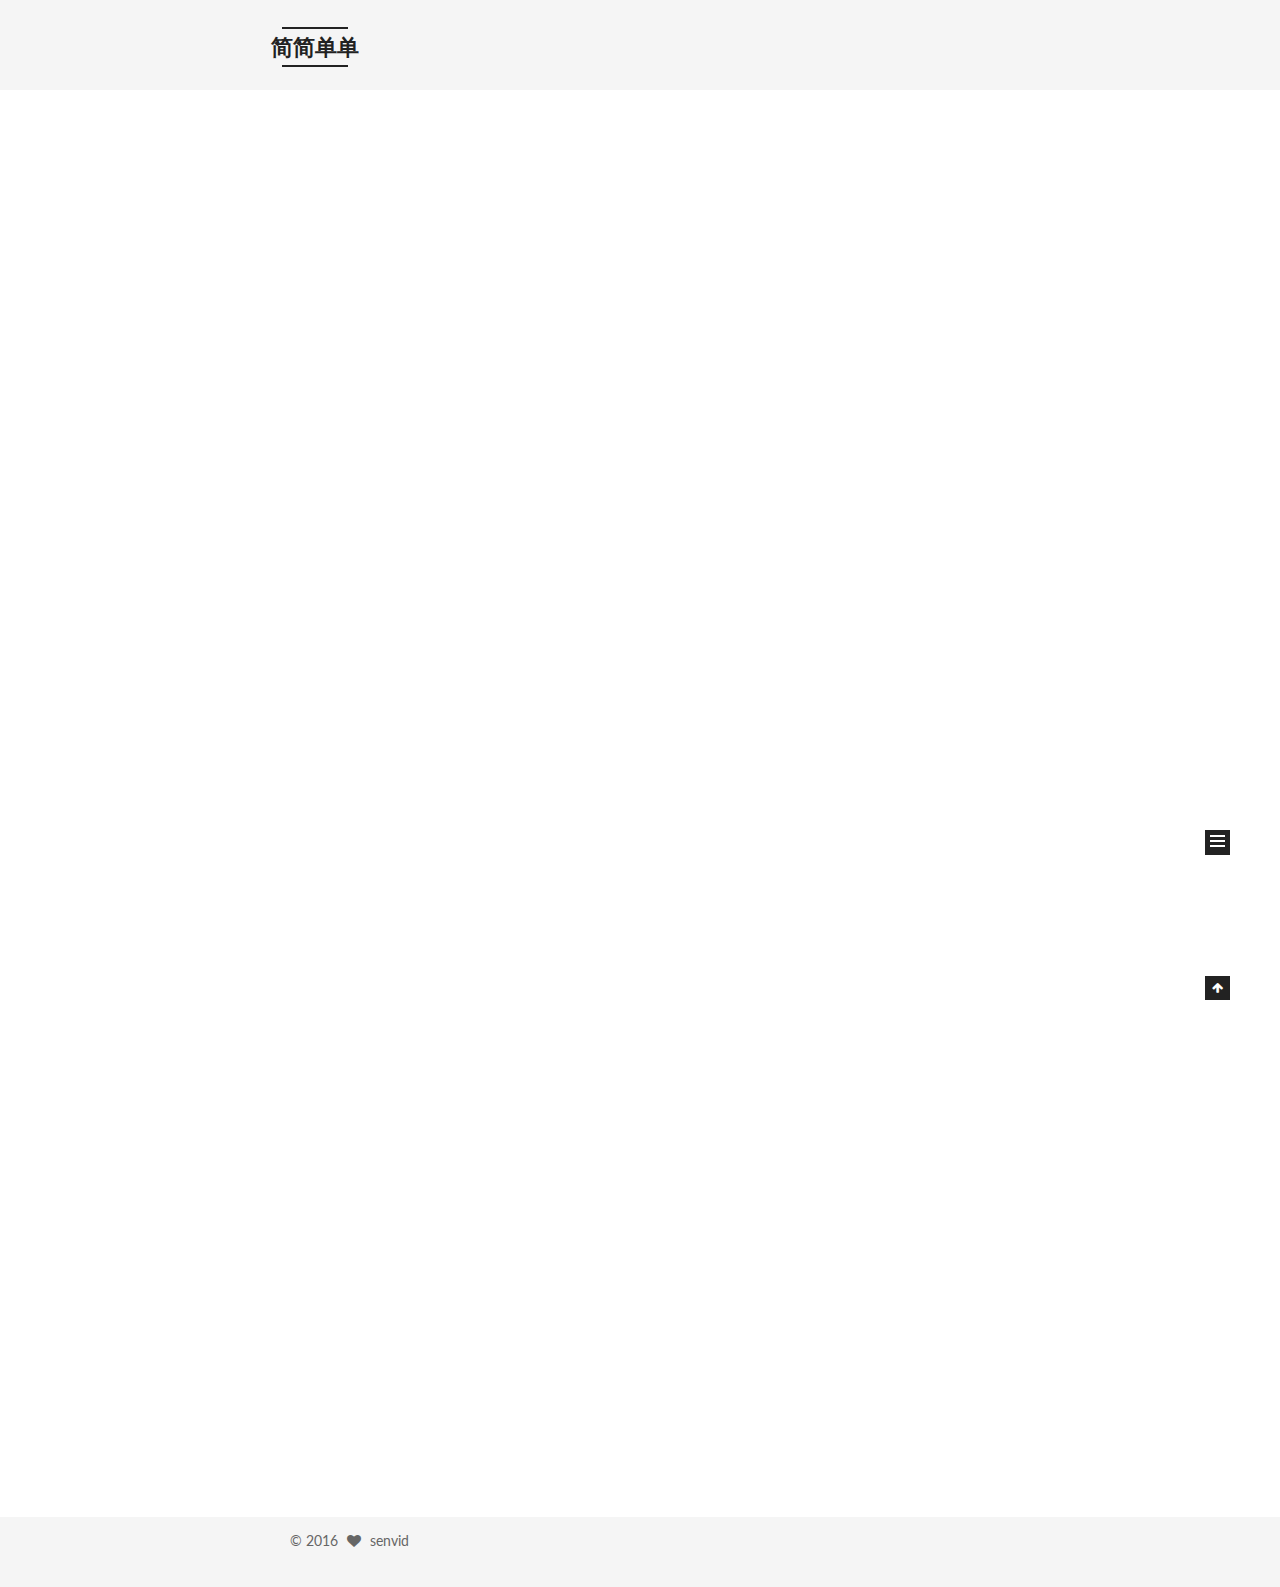
<file: index.html>
<!doctype html>



  


<html class="theme-next mist use-motion">
<head>
  <meta charset="UTF-8"/>
<meta http-equiv="X-UA-Compatible" content="IE=edge,chrome=1" />
<meta name="viewport" content="width=device-width, initial-scale=1, maximum-scale=1"/>



<meta http-equiv="Cache-Control" content="no-transform" />
<meta http-equiv="Cache-Control" content="no-siteapp" />












  
  
  <link href="/vendors/fancybox/source/jquery.fancybox.css?v=2.1.5" rel="stylesheet" type="text/css" />




  
  
  
  

  
    
    
  

  

  

  

  

  
    
    
    <link href="//fonts.googleapis.com/css?family=Lato:300,300italic,400,400italic,700,700italic&subset=latin,latin-ext" rel="stylesheet" type="text/css">
  






<link href="/vendors/font-awesome/css/font-awesome.min.css?v=4.4.0" rel="stylesheet" type="text/css" />

<link href="/css/main.css?v=5.0.1" rel="stylesheet" type="text/css" />


  <meta name="keywords" content="Hexo, NexT" />








  <link rel="shortcut icon" type="image/x-icon" href="/favicon.ico?v=5.0.1" />






<meta name="description">
<meta property="og:type" content="website">
<meta property="og:title" content="简简单单">
<meta property="og:url" content="http://senvid.github.io/index.html">
<meta property="og:site_name" content="简简单单">
<meta property="og:description">
<meta name="twitter:card" content="summary">
<meta name="twitter:title" content="简简单单">
<meta name="twitter:description">



<script type="text/javascript" id="hexo.configuration">
  var NexT = window.NexT || {};
  var CONFIG = {
    scheme: 'Mist',
    sidebar: {"position":"left","display":"post"},
    fancybox: true,
    motion: true,
    duoshuo: {
      userId: 0,
      author: '博主'
    }
  };
</script>




  <link rel="canonical" href="http://senvid.github.io/"/>

  <title> 简简单单 </title>
</head>

<body itemscope itemtype="http://schema.org/WebPage" lang="zh-Hans">

  










  
  
    
  

  <div class="container one-collumn sidebar-position-left 
   page-home 
 ">
    <div class="headband"></div>

    <header id="header" class="header" itemscope itemtype="http://schema.org/WPHeader">
      <div class="header-inner"><div class="site-meta ">
  

  <div class="custom-logo-site-title">
    <a href="/"  class="brand" rel="start">
      <span class="logo-line-before"><i></i></span>
      <span class="site-title">简简单单</span>
      <span class="logo-line-after"><i></i></span>
    </a>
  </div>
  <p class="site-subtitle"></p>
</div>

<div class="site-nav-toggle">
  <button>
    <span class="btn-bar"></span>
    <span class="btn-bar"></span>
    <span class="btn-bar"></span>
  </button>
</div>

<nav class="site-nav">
  

  
    <ul id="menu" class="menu">
      
        
        <li class="menu-item menu-item-home">
          <a href="/" rel="section">
            
              <i class="menu-item-icon fa fa-fw fa-home"></i> <br />
            
            首页
          </a>
        </li>
      
        
        <li class="menu-item menu-item-archives">
          <a href="/archives" rel="section">
            
              <i class="menu-item-icon fa fa-fw fa-archive"></i> <br />
            
            归档
          </a>
        </li>
      
        
        <li class="menu-item menu-item-tags">
          <a href="/tags" rel="section">
            
              <i class="menu-item-icon fa fa-fw fa-tags"></i> <br />
            
            标签
          </a>
        </li>
      

      
    </ul>
  

  
</nav>

 </div>
    </header>

    <main id="main" class="main">
      <div class="main-inner">
        <div class="content-wrap">
          <div id="content" class="content">
            
  <section id="posts" class="posts-expand">
    
      

  
  

  
  
  

  <article class="post post-type-normal " itemscope itemtype="http://schema.org/Article">

    
      <header class="post-header">

        
        
          <h1 class="post-title" itemprop="name headline">
            
            
              
                
                <a class="post-title-link" href="/2016/06/06/test/" itemprop="url">
                  test
                </a>
              
            
          </h1>
        

        <div class="post-meta">
          <span class="post-time">
            <span class="post-meta-item-icon">
              <i class="fa fa-calendar-o"></i>
            </span>
            <span class="post-meta-item-text">发表于</span>
            <time itemprop="dateCreated" datetime="2016-06-06T15:33:37+08:00" content="2016-06-06">
              2016-06-06
            </time>
          </span>

          

          
            
          

          

          
          

          
        </div>
      </header>
    


    <div class="post-body" itemprop="articleBody">

      
      

      
        
          
            <h1 id="Site"><a href="#Site" class="headerlink" title="Site"></a>Site</h1><p>for test</p>

          
        
      
    </div>

    <div>
      
    </div>

    <div>
      
    </div>

    <footer class="post-footer">
      

      

      
      
        <div class="post-eof"></div>
      
    </footer>
  </article>


    
      

  
  

  
  
  

  <article class="post post-type-normal " itemscope itemtype="http://schema.org/Article">

    
      <header class="post-header">

        
        
          <h1 class="post-title" itemprop="name headline">
            
            
              
                
                <a class="post-title-link" href="/2016/06/06/hello-world/" itemprop="url">
                  Hello World
                </a>
              
            
          </h1>
        

        <div class="post-meta">
          <span class="post-time">
            <span class="post-meta-item-icon">
              <i class="fa fa-calendar-o"></i>
            </span>
            <span class="post-meta-item-text">发表于</span>
            <time itemprop="dateCreated" datetime="2016-06-06T15:10:55+08:00" content="2016-06-06">
              2016-06-06
            </time>
          </span>

          

          
            
          

          

          
          

          
        </div>
      </header>
    


    <div class="post-body" itemprop="articleBody">

      
      

      
        
          
            <p>Welcome to <a href="https://hexo.io/" target="_blank" rel="external">Hexo</a>! This is your very first post. Check <a href="https://hexo.io/docs/" target="_blank" rel="external">documentation</a> for more info. If you get any problems when using Hexo, you can find the answer in <a href="https://hexo.io/docs/troubleshooting.html" target="_blank" rel="external">troubleshooting</a> or you can ask me on <a href="https://github.com/hexojs/hexo/issues" target="_blank" rel="external">GitHub</a>.</p>
<h2 id="Quick-Start"><a href="#Quick-Start" class="headerlink" title="Quick Start"></a>Quick Start</h2><h3 id="Create-a-new-post"><a href="#Create-a-new-post" class="headerlink" title="Create a new post"></a>Create a new post</h3><figure class="highlight bash"><table><tr><td class="gutter"><pre><span class="line">1</span><br></pre></td><td class="code"><pre><span class="line">$ hexo new <span class="string">"My New Post"</span></span><br></pre></td></tr></table></figure>
<p>More info: <a href="https://hexo.io/docs/writing.html" target="_blank" rel="external">Writing</a></p>
<h3 id="Run-server"><a href="#Run-server" class="headerlink" title="Run server"></a>Run server</h3><figure class="highlight bash"><table><tr><td class="gutter"><pre><span class="line">1</span><br></pre></td><td class="code"><pre><span class="line">$ hexo server</span><br></pre></td></tr></table></figure>
<p>More info: <a href="https://hexo.io/docs/server.html" target="_blank" rel="external">Server</a></p>
<h3 id="Generate-static-files"><a href="#Generate-static-files" class="headerlink" title="Generate static files"></a>Generate static files</h3><figure class="highlight bash"><table><tr><td class="gutter"><pre><span class="line">1</span><br></pre></td><td class="code"><pre><span class="line">$ hexo generate</span><br></pre></td></tr></table></figure>
<p>More info: <a href="https://hexo.io/docs/generating.html" target="_blank" rel="external">Generating</a></p>
<h3 id="Deploy-to-remote-sites"><a href="#Deploy-to-remote-sites" class="headerlink" title="Deploy to remote sites"></a>Deploy to remote sites</h3><figure class="highlight bash"><table><tr><td class="gutter"><pre><span class="line">1</span><br></pre></td><td class="code"><pre><span class="line">$ hexo deploy</span><br></pre></td></tr></table></figure>
<p>More info: <a href="https://hexo.io/docs/deployment.html" target="_blank" rel="external">Deployment</a></p>

          
        
      
    </div>

    <div>
      
    </div>

    <div>
      
    </div>

    <footer class="post-footer">
      

      

      
      
        <div class="post-eof"></div>
      
    </footer>
  </article>


    
  </section>

  


          </div>
          


          

        </div>
        
          
  
  <div class="sidebar-toggle">
    <div class="sidebar-toggle-line-wrap">
      <span class="sidebar-toggle-line sidebar-toggle-line-first"></span>
      <span class="sidebar-toggle-line sidebar-toggle-line-middle"></span>
      <span class="sidebar-toggle-line sidebar-toggle-line-last"></span>
    </div>
  </div>

  <aside id="sidebar" class="sidebar">
    <div class="sidebar-inner">

      

      

      <section class="site-overview sidebar-panel  sidebar-panel-active ">
        <div class="site-author motion-element" itemprop="author" itemscope itemtype="http://schema.org/Person">
          <img class="site-author-image" itemprop="image"
               src="/images/avatar.png"
               alt="senvid" />
          <p class="site-author-name" itemprop="name">senvid</p>
          <p class="site-description motion-element" itemprop="description"></p>
        </div>
        <nav class="site-state motion-element">
          <div class="site-state-item site-state-posts">
            <a href="/archives">
              <span class="site-state-item-count">2</span>
              <span class="site-state-item-name">日志</span>
            </a>
          </div>

          

          

        </nav>

        

        <div class="links-of-author motion-element">
          
        </div>

        
        

        
        

      </section>

      

    </div>
  </aside>


        
      </div>
    </main>

    <footer id="footer" class="footer">
      <div class="footer-inner">
        <div class="copyright" >
  
  &copy; 
  <span itemprop="copyrightYear">2016</span>
  <span class="with-love">
    <i class="fa fa-heart"></i>
  </span>
  <span class="author" itemprop="copyrightHolder">senvid</span>
</div>

<!-- 
<div class="powered-by">
  由 <a class="theme-link" href="http://hexo.io">Hexo</a> 强力驱动
</div>

<div class="theme-info">
  主题 -
  <a class="theme-link" href="https://github.com/iissnan/hexo-theme-next">
    NexT.Mist
  </a>
</div> 
-->

        

        
      </div>
    </footer>

    <div class="back-to-top">
      <i class="fa fa-arrow-up"></i>
    </div>
  </div>

  

<script type="text/javascript">
  if (Object.prototype.toString.call(window.Promise) !== '[object Function]') {
    window.Promise = null;
  }
</script>









  



  
  <script type="text/javascript" src="/vendors/jquery/index.js?v=2.1.3"></script>

  
  <script type="text/javascript" src="/vendors/fastclick/lib/fastclick.min.js?v=1.0.6"></script>

  
  <script type="text/javascript" src="/vendors/jquery_lazyload/jquery.lazyload.js?v=1.9.7"></script>

  
  <script type="text/javascript" src="/vendors/velocity/velocity.min.js?v=1.2.1"></script>

  
  <script type="text/javascript" src="/vendors/velocity/velocity.ui.min.js?v=1.2.1"></script>

  
  <script type="text/javascript" src="/vendors/fancybox/source/jquery.fancybox.pack.js?v=2.1.5"></script>


  


  <script type="text/javascript" src="/js/src/utils.js?v=5.0.1"></script>

  <script type="text/javascript" src="/js/src/motion.js?v=5.0.1"></script>



  
  

  

  


  <script type="text/javascript" src="/js/src/bootstrap.js?v=5.0.1"></script>



  



  




  
  
  

  

  

</body>
</html>
</file>
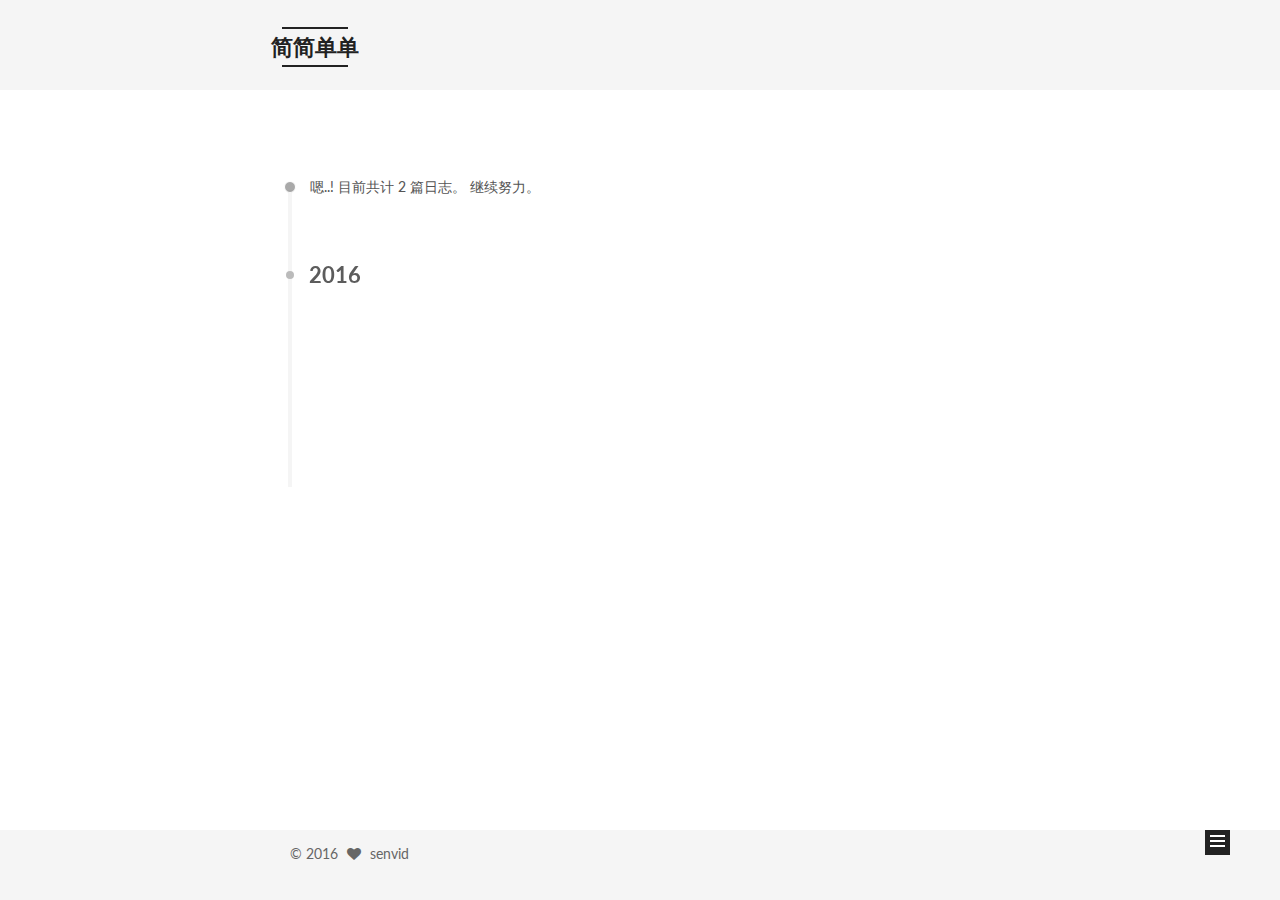
<file: archives/index.html>
<!doctype html>



  


<html class="theme-next mist use-motion">
<head>
  <meta charset="UTF-8"/>
<meta http-equiv="X-UA-Compatible" content="IE=edge,chrome=1" />
<meta name="viewport" content="width=device-width, initial-scale=1, maximum-scale=1"/>



<meta http-equiv="Cache-Control" content="no-transform" />
<meta http-equiv="Cache-Control" content="no-siteapp" />












  
  
  <link href="/vendors/fancybox/source/jquery.fancybox.css?v=2.1.5" rel="stylesheet" type="text/css" />




  
  
  
  

  
    
    
  

  

  

  

  

  
    
    
    <link href="//fonts.googleapis.com/css?family=Lato:300,300italic,400,400italic,700,700italic&subset=latin,latin-ext" rel="stylesheet" type="text/css">
  






<link href="/vendors/font-awesome/css/font-awesome.min.css?v=4.4.0" rel="stylesheet" type="text/css" />

<link href="/css/main.css?v=5.0.1" rel="stylesheet" type="text/css" />


  <meta name="keywords" content="Hexo, NexT" />








  <link rel="shortcut icon" type="image/x-icon" href="/favicon.ico?v=5.0.1" />






<meta name="description">
<meta property="og:type" content="website">
<meta property="og:title" content="简简单单">
<meta property="og:url" content="http://senvid.github.io/archives/index.html">
<meta property="og:site_name" content="简简单单">
<meta property="og:description">
<meta name="twitter:card" content="summary">
<meta name="twitter:title" content="简简单单">
<meta name="twitter:description">



<script type="text/javascript" id="hexo.configuration">
  var NexT = window.NexT || {};
  var CONFIG = {
    scheme: 'Mist',
    sidebar: {"position":"left","display":"post"},
    fancybox: true,
    motion: true,
    duoshuo: {
      userId: 0,
      author: '博主'
    }
  };
</script>




  <link rel="canonical" href="http://senvid.github.io/archives/"/>

  <title> 归档 | 简简单单 </title>
</head>

<body itemscope itemtype="http://schema.org/WebPage" lang="zh-Hans">

  










  
  
    
  

  <div class="container one-collumn sidebar-position-left  page-archive  ">
    <div class="headband"></div>

    <header id="header" class="header" itemscope itemtype="http://schema.org/WPHeader">
      <div class="header-inner"><div class="site-meta ">
  

  <div class="custom-logo-site-title">
    <a href="/"  class="brand" rel="start">
      <span class="logo-line-before"><i></i></span>
      <span class="site-title">简简单单</span>
      <span class="logo-line-after"><i></i></span>
    </a>
  </div>
  <p class="site-subtitle"></p>
</div>

<div class="site-nav-toggle">
  <button>
    <span class="btn-bar"></span>
    <span class="btn-bar"></span>
    <span class="btn-bar"></span>
  </button>
</div>

<nav class="site-nav">
  

  
    <ul id="menu" class="menu">
      
        
        <li class="menu-item menu-item-home">
          <a href="/" rel="section">
            
              <i class="menu-item-icon fa fa-fw fa-home"></i> <br />
            
            首页
          </a>
        </li>
      
        
        <li class="menu-item menu-item-archives">
          <a href="/archives" rel="section">
            
              <i class="menu-item-icon fa fa-fw fa-archive"></i> <br />
            
            归档
          </a>
        </li>
      
        
        <li class="menu-item menu-item-tags">
          <a href="/tags" rel="section">
            
              <i class="menu-item-icon fa fa-fw fa-tags"></i> <br />
            
            标签
          </a>
        </li>
      

      
    </ul>
  

  
</nav>

 </div>
    </header>

    <main id="main" class="main">
      <div class="main-inner">
        <div class="content-wrap">
          <div id="content" class="content">
            

  <section id="posts" class="posts-collapse">
    <span class="archive-move-on"></span>

    <span class="archive-page-counter">
      
      
      
        
      
      嗯..! 目前共计 2 篇日志。 继续努力。
    </span>

    

      
      
      

      
        
        <div class="collection-title">
          <h2 class="archive-year motion-element" id="archive-year-2016">2016</h2>
        </div>
      
      

      

  <article class="post post-type-normal" itemscope itemtype="http://schema.org/Article">
    <header class="post-header">

      <h1 class="post-title">
        
            <a class="post-title-link" href="/2016/06/06/test/" itemprop="url">
              
                <span itemprop="name">test</span>
              
            </a>
        
      </h1>

      <div class="post-meta">
        <time class="post-time" itemprop="dateCreated"
              datetime="2016-06-06T15:33:37+08:00"
              content="2016-06-06" >
          06-06
        </time>
      </div>

    </header>
  </article>



    

      
      
      

      
      

      

  <article class="post post-type-normal" itemscope itemtype="http://schema.org/Article">
    <header class="post-header">

      <h1 class="post-title">
        
            <a class="post-title-link" href="/2016/06/06/hello-world/" itemprop="url">
              
                <span itemprop="name">Hello World</span>
              
            </a>
        
      </h1>

      <div class="post-meta">
        <time class="post-time" itemprop="dateCreated"
              datetime="2016-06-06T15:10:55+08:00"
              content="2016-06-06" >
          06-06
        </time>
      </div>

    </header>
  </article>



    

  </section>

  



          </div>
          


          

        </div>
        
          
  
  <div class="sidebar-toggle">
    <div class="sidebar-toggle-line-wrap">
      <span class="sidebar-toggle-line sidebar-toggle-line-first"></span>
      <span class="sidebar-toggle-line sidebar-toggle-line-middle"></span>
      <span class="sidebar-toggle-line sidebar-toggle-line-last"></span>
    </div>
  </div>

  <aside id="sidebar" class="sidebar">
    <div class="sidebar-inner">

      

      

      <section class="site-overview sidebar-panel  sidebar-panel-active ">
        <div class="site-author motion-element" itemprop="author" itemscope itemtype="http://schema.org/Person">
          <img class="site-author-image" itemprop="image"
               src="/images/avatar.png"
               alt="senvid" />
          <p class="site-author-name" itemprop="name">senvid</p>
          <p class="site-description motion-element" itemprop="description"></p>
        </div>
        <nav class="site-state motion-element">
          <div class="site-state-item site-state-posts">
            <a href="/archives">
              <span class="site-state-item-count">2</span>
              <span class="site-state-item-name">日志</span>
            </a>
          </div>

          

          

        </nav>

        

        <div class="links-of-author motion-element">
          
        </div>

        
        

        
        

      </section>

      

    </div>
  </aside>


        
      </div>
    </main>

    <footer id="footer" class="footer">
      <div class="footer-inner">
        <div class="copyright" >
  
  &copy; 
  <span itemprop="copyrightYear">2016</span>
  <span class="with-love">
    <i class="fa fa-heart"></i>
  </span>
  <span class="author" itemprop="copyrightHolder">senvid</span>
</div>

<!-- 
<div class="powered-by">
  由 <a class="theme-link" href="http://hexo.io">Hexo</a> 强力驱动
</div>

<div class="theme-info">
  主题 -
  <a class="theme-link" href="https://github.com/iissnan/hexo-theme-next">
    NexT.Mist
  </a>
</div> 
-->

        

        
      </div>
    </footer>

    <div class="back-to-top">
      <i class="fa fa-arrow-up"></i>
    </div>
  </div>

  

<script type="text/javascript">
  if (Object.prototype.toString.call(window.Promise) !== '[object Function]') {
    window.Promise = null;
  }
</script>









  



  
  <script type="text/javascript" src="/vendors/jquery/index.js?v=2.1.3"></script>

  
  <script type="text/javascript" src="/vendors/fastclick/lib/fastclick.min.js?v=1.0.6"></script>

  
  <script type="text/javascript" src="/vendors/jquery_lazyload/jquery.lazyload.js?v=1.9.7"></script>

  
  <script type="text/javascript" src="/vendors/velocity/velocity.min.js?v=1.2.1"></script>

  
  <script type="text/javascript" src="/vendors/velocity/velocity.ui.min.js?v=1.2.1"></script>

  
  <script type="text/javascript" src="/vendors/fancybox/source/jquery.fancybox.pack.js?v=2.1.5"></script>


  


  <script type="text/javascript" src="/js/src/utils.js?v=5.0.1"></script>

  <script type="text/javascript" src="/js/src/motion.js?v=5.0.1"></script>



  
  

  
  
    <script type="text/javascript" id="motion.page.archive">
      $('.archive-year').velocity('transition.slideLeftIn');
    </script>
  


  


  <script type="text/javascript" src="/js/src/bootstrap.js?v=5.0.1"></script>



  



  




  
  
  

  

  

</body>
</html>
</file>
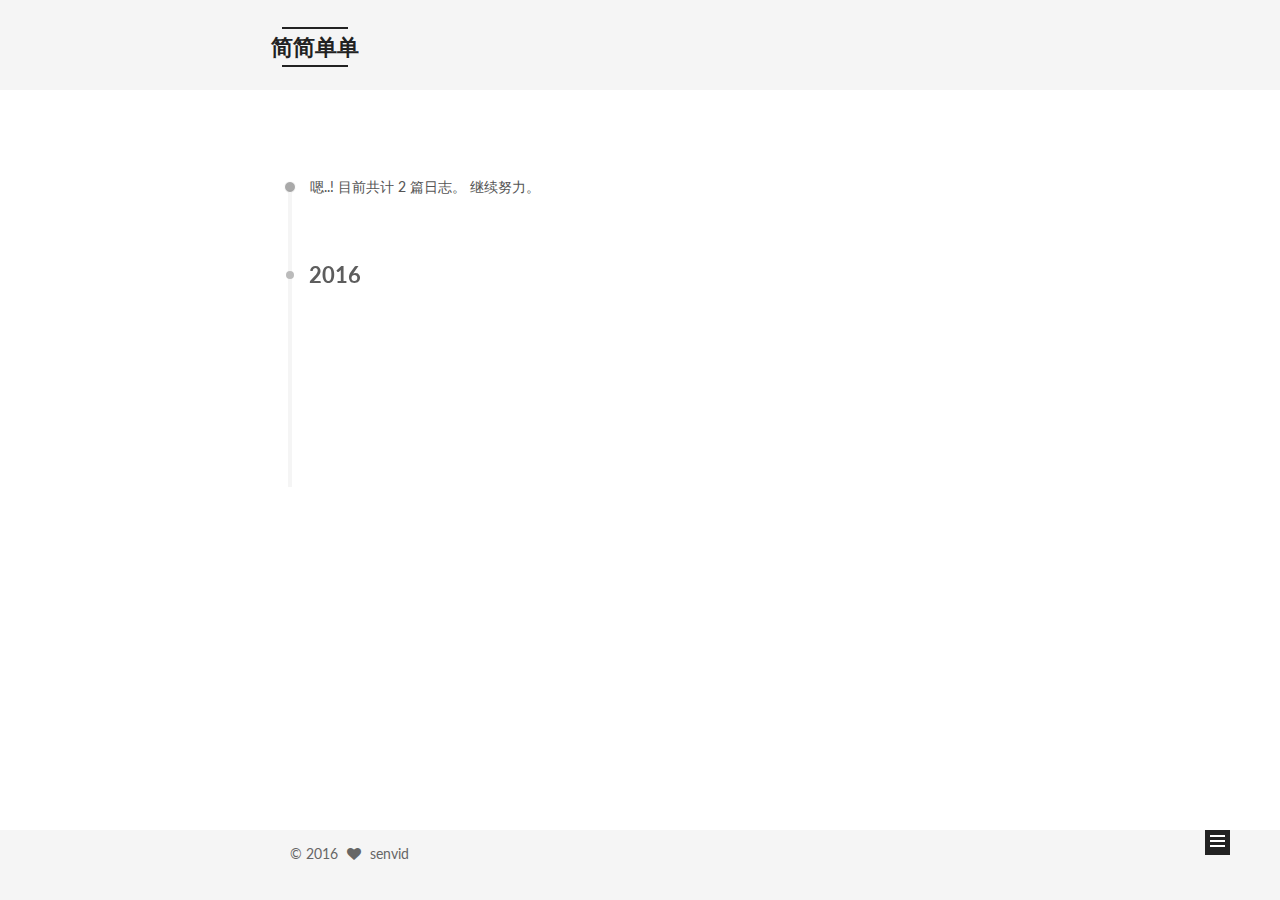
<file: archives/2016/index.html>
<!doctype html>



  


<html class="theme-next mist use-motion">
<head>
  <meta charset="UTF-8"/>
<meta http-equiv="X-UA-Compatible" content="IE=edge,chrome=1" />
<meta name="viewport" content="width=device-width, initial-scale=1, maximum-scale=1"/>



<meta http-equiv="Cache-Control" content="no-transform" />
<meta http-equiv="Cache-Control" content="no-siteapp" />












  
  
  <link href="/vendors/fancybox/source/jquery.fancybox.css?v=2.1.5" rel="stylesheet" type="text/css" />




  
  
  
  

  
    
    
  

  

  

  

  

  
    
    
    <link href="//fonts.googleapis.com/css?family=Lato:300,300italic,400,400italic,700,700italic&subset=latin,latin-ext" rel="stylesheet" type="text/css">
  






<link href="/vendors/font-awesome/css/font-awesome.min.css?v=4.4.0" rel="stylesheet" type="text/css" />

<link href="/css/main.css?v=5.0.1" rel="stylesheet" type="text/css" />


  <meta name="keywords" content="Hexo, NexT" />








  <link rel="shortcut icon" type="image/x-icon" href="/favicon.ico?v=5.0.1" />






<meta name="description">
<meta property="og:type" content="website">
<meta property="og:title" content="简简单单">
<meta property="og:url" content="http://senvid.github.io/archives/2016/index.html">
<meta property="og:site_name" content="简简单单">
<meta property="og:description">
<meta name="twitter:card" content="summary">
<meta name="twitter:title" content="简简单单">
<meta name="twitter:description">



<script type="text/javascript" id="hexo.configuration">
  var NexT = window.NexT || {};
  var CONFIG = {
    scheme: 'Mist',
    sidebar: {"position":"left","display":"post"},
    fancybox: true,
    motion: true,
    duoshuo: {
      userId: 0,
      author: '博主'
    }
  };
</script>




  <link rel="canonical" href="http://senvid.github.io/archives/2016/"/>

  <title> 归档 | 简简单单 </title>
</head>

<body itemscope itemtype="http://schema.org/WebPage" lang="zh-Hans">

  










  
  
    
  

  <div class="container one-collumn sidebar-position-left  page-archive  ">
    <div class="headband"></div>

    <header id="header" class="header" itemscope itemtype="http://schema.org/WPHeader">
      <div class="header-inner"><div class="site-meta ">
  

  <div class="custom-logo-site-title">
    <a href="/"  class="brand" rel="start">
      <span class="logo-line-before"><i></i></span>
      <span class="site-title">简简单单</span>
      <span class="logo-line-after"><i></i></span>
    </a>
  </div>
  <p class="site-subtitle"></p>
</div>

<div class="site-nav-toggle">
  <button>
    <span class="btn-bar"></span>
    <span class="btn-bar"></span>
    <span class="btn-bar"></span>
  </button>
</div>

<nav class="site-nav">
  

  
    <ul id="menu" class="menu">
      
        
        <li class="menu-item menu-item-home">
          <a href="/" rel="section">
            
              <i class="menu-item-icon fa fa-fw fa-home"></i> <br />
            
            首页
          </a>
        </li>
      
        
        <li class="menu-item menu-item-archives">
          <a href="/archives" rel="section">
            
              <i class="menu-item-icon fa fa-fw fa-archive"></i> <br />
            
            归档
          </a>
        </li>
      
        
        <li class="menu-item menu-item-tags">
          <a href="/tags" rel="section">
            
              <i class="menu-item-icon fa fa-fw fa-tags"></i> <br />
            
            标签
          </a>
        </li>
      

      
    </ul>
  

  
</nav>

 </div>
    </header>

    <main id="main" class="main">
      <div class="main-inner">
        <div class="content-wrap">
          <div id="content" class="content">
            

  <section id="posts" class="posts-collapse">
    <span class="archive-move-on"></span>

    <span class="archive-page-counter">
      
      
      
        
      
      嗯..! 目前共计 2 篇日志。 继续努力。
    </span>

    

      
      
      

      
        
        <div class="collection-title">
          <h2 class="archive-year motion-element" id="archive-year-2016">2016</h2>
        </div>
      
      

      

  <article class="post post-type-normal" itemscope itemtype="http://schema.org/Article">
    <header class="post-header">

      <h1 class="post-title">
        
            <a class="post-title-link" href="/2016/06/06/test/" itemprop="url">
              
                <span itemprop="name">test</span>
              
            </a>
        
      </h1>

      <div class="post-meta">
        <time class="post-time" itemprop="dateCreated"
              datetime="2016-06-06T15:33:37+08:00"
              content="2016-06-06" >
          06-06
        </time>
      </div>

    </header>
  </article>



    

      
      
      

      
      

      

  <article class="post post-type-normal" itemscope itemtype="http://schema.org/Article">
    <header class="post-header">

      <h1 class="post-title">
        
            <a class="post-title-link" href="/2016/06/06/hello-world/" itemprop="url">
              
                <span itemprop="name">Hello World</span>
              
            </a>
        
      </h1>

      <div class="post-meta">
        <time class="post-time" itemprop="dateCreated"
              datetime="2016-06-06T15:10:55+08:00"
              content="2016-06-06" >
          06-06
        </time>
      </div>

    </header>
  </article>



    

  </section>

  



          </div>
          


          

        </div>
        
          
  
  <div class="sidebar-toggle">
    <div class="sidebar-toggle-line-wrap">
      <span class="sidebar-toggle-line sidebar-toggle-line-first"></span>
      <span class="sidebar-toggle-line sidebar-toggle-line-middle"></span>
      <span class="sidebar-toggle-line sidebar-toggle-line-last"></span>
    </div>
  </div>

  <aside id="sidebar" class="sidebar">
    <div class="sidebar-inner">

      

      

      <section class="site-overview sidebar-panel  sidebar-panel-active ">
        <div class="site-author motion-element" itemprop="author" itemscope itemtype="http://schema.org/Person">
          <img class="site-author-image" itemprop="image"
               src="/images/avatar.png"
               alt="senvid" />
          <p class="site-author-name" itemprop="name">senvid</p>
          <p class="site-description motion-element" itemprop="description"></p>
        </div>
        <nav class="site-state motion-element">
          <div class="site-state-item site-state-posts">
            <a href="/archives">
              <span class="site-state-item-count">2</span>
              <span class="site-state-item-name">日志</span>
            </a>
          </div>

          

          

        </nav>

        

        <div class="links-of-author motion-element">
          
        </div>

        
        

        
        

      </section>

      

    </div>
  </aside>


        
      </div>
    </main>

    <footer id="footer" class="footer">
      <div class="footer-inner">
        <div class="copyright" >
  
  &copy; 
  <span itemprop="copyrightYear">2016</span>
  <span class="with-love">
    <i class="fa fa-heart"></i>
  </span>
  <span class="author" itemprop="copyrightHolder">senvid</span>
</div>

<!-- 
<div class="powered-by">
  由 <a class="theme-link" href="http://hexo.io">Hexo</a> 强力驱动
</div>

<div class="theme-info">
  主题 -
  <a class="theme-link" href="https://github.com/iissnan/hexo-theme-next">
    NexT.Mist
  </a>
</div> 
-->

        

        
      </div>
    </footer>

    <div class="back-to-top">
      <i class="fa fa-arrow-up"></i>
    </div>
  </div>

  

<script type="text/javascript">
  if (Object.prototype.toString.call(window.Promise) !== '[object Function]') {
    window.Promise = null;
  }
</script>









  



  
  <script type="text/javascript" src="/vendors/jquery/index.js?v=2.1.3"></script>

  
  <script type="text/javascript" src="/vendors/fastclick/lib/fastclick.min.js?v=1.0.6"></script>

  
  <script type="text/javascript" src="/vendors/jquery_lazyload/jquery.lazyload.js?v=1.9.7"></script>

  
  <script type="text/javascript" src="/vendors/velocity/velocity.min.js?v=1.2.1"></script>

  
  <script type="text/javascript" src="/vendors/velocity/velocity.ui.min.js?v=1.2.1"></script>

  
  <script type="text/javascript" src="/vendors/fancybox/source/jquery.fancybox.pack.js?v=2.1.5"></script>


  


  <script type="text/javascript" src="/js/src/utils.js?v=5.0.1"></script>

  <script type="text/javascript" src="/js/src/motion.js?v=5.0.1"></script>



  
  

  
  
    <script type="text/javascript" id="motion.page.archive">
      $('.archive-year').velocity('transition.slideLeftIn');
    </script>
  


  


  <script type="text/javascript" src="/js/src/bootstrap.js?v=5.0.1"></script>



  



  




  
  
  

  

  

</body>
</html>
</file>
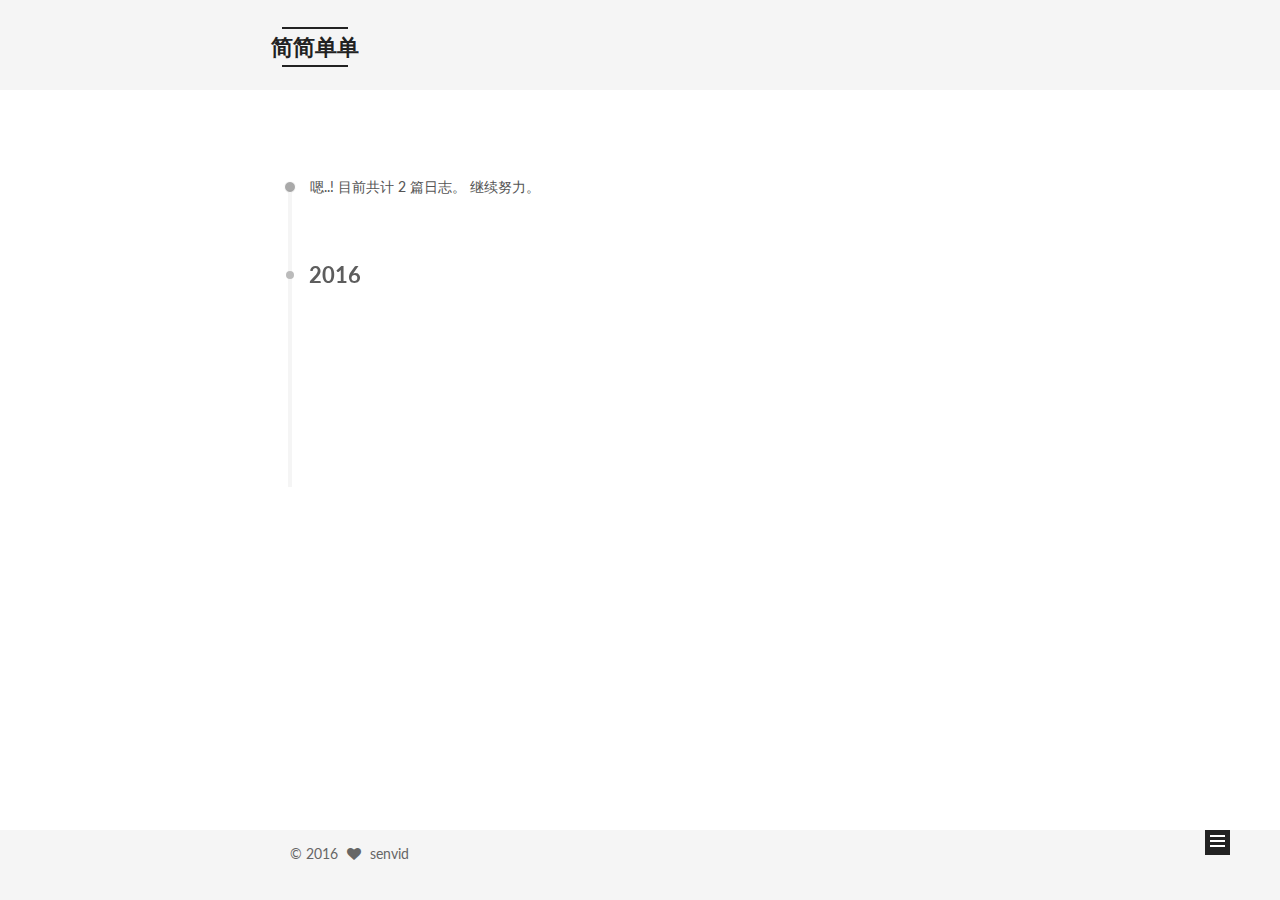
<file: archives/2016/06/index.html>
<!doctype html>



  


<html class="theme-next mist use-motion">
<head>
  <meta charset="UTF-8"/>
<meta http-equiv="X-UA-Compatible" content="IE=edge,chrome=1" />
<meta name="viewport" content="width=device-width, initial-scale=1, maximum-scale=1"/>



<meta http-equiv="Cache-Control" content="no-transform" />
<meta http-equiv="Cache-Control" content="no-siteapp" />












  
  
  <link href="/vendors/fancybox/source/jquery.fancybox.css?v=2.1.5" rel="stylesheet" type="text/css" />




  
  
  
  

  
    
    
  

  

  

  

  

  
    
    
    <link href="//fonts.googleapis.com/css?family=Lato:300,300italic,400,400italic,700,700italic&subset=latin,latin-ext" rel="stylesheet" type="text/css">
  






<link href="/vendors/font-awesome/css/font-awesome.min.css?v=4.4.0" rel="stylesheet" type="text/css" />

<link href="/css/main.css?v=5.0.1" rel="stylesheet" type="text/css" />


  <meta name="keywords" content="Hexo, NexT" />








  <link rel="shortcut icon" type="image/x-icon" href="/favicon.ico?v=5.0.1" />






<meta name="description">
<meta property="og:type" content="website">
<meta property="og:title" content="简简单单">
<meta property="og:url" content="http://senvid.github.io/archives/2016/06/index.html">
<meta property="og:site_name" content="简简单单">
<meta property="og:description">
<meta name="twitter:card" content="summary">
<meta name="twitter:title" content="简简单单">
<meta name="twitter:description">



<script type="text/javascript" id="hexo.configuration">
  var NexT = window.NexT || {};
  var CONFIG = {
    scheme: 'Mist',
    sidebar: {"position":"left","display":"post"},
    fancybox: true,
    motion: true,
    duoshuo: {
      userId: 0,
      author: '博主'
    }
  };
</script>




  <link rel="canonical" href="http://senvid.github.io/archives/2016/06/"/>

  <title> 归档 | 简简单单 </title>
</head>

<body itemscope itemtype="http://schema.org/WebPage" lang="zh-Hans">

  










  
  
    
  

  <div class="container one-collumn sidebar-position-left  page-archive  ">
    <div class="headband"></div>

    <header id="header" class="header" itemscope itemtype="http://schema.org/WPHeader">
      <div class="header-inner"><div class="site-meta ">
  

  <div class="custom-logo-site-title">
    <a href="/"  class="brand" rel="start">
      <span class="logo-line-before"><i></i></span>
      <span class="site-title">简简单单</span>
      <span class="logo-line-after"><i></i></span>
    </a>
  </div>
  <p class="site-subtitle"></p>
</div>

<div class="site-nav-toggle">
  <button>
    <span class="btn-bar"></span>
    <span class="btn-bar"></span>
    <span class="btn-bar"></span>
  </button>
</div>

<nav class="site-nav">
  

  
    <ul id="menu" class="menu">
      
        
        <li class="menu-item menu-item-home">
          <a href="/" rel="section">
            
              <i class="menu-item-icon fa fa-fw fa-home"></i> <br />
            
            首页
          </a>
        </li>
      
        
        <li class="menu-item menu-item-archives">
          <a href="/archives" rel="section">
            
              <i class="menu-item-icon fa fa-fw fa-archive"></i> <br />
            
            归档
          </a>
        </li>
      
        
        <li class="menu-item menu-item-tags">
          <a href="/tags" rel="section">
            
              <i class="menu-item-icon fa fa-fw fa-tags"></i> <br />
            
            标签
          </a>
        </li>
      

      
    </ul>
  

  
</nav>

 </div>
    </header>

    <main id="main" class="main">
      <div class="main-inner">
        <div class="content-wrap">
          <div id="content" class="content">
            

  <section id="posts" class="posts-collapse">
    <span class="archive-move-on"></span>

    <span class="archive-page-counter">
      
      
      
        
      
      嗯..! 目前共计 2 篇日志。 继续努力。
    </span>

    

      
      
      

      
        
        <div class="collection-title">
          <h2 class="archive-year motion-element" id="archive-year-2016">2016</h2>
        </div>
      
      

      

  <article class="post post-type-normal" itemscope itemtype="http://schema.org/Article">
    <header class="post-header">

      <h1 class="post-title">
        
            <a class="post-title-link" href="/2016/06/06/test/" itemprop="url">
              
                <span itemprop="name">test</span>
              
            </a>
        
      </h1>

      <div class="post-meta">
        <time class="post-time" itemprop="dateCreated"
              datetime="2016-06-06T15:33:37+08:00"
              content="2016-06-06" >
          06-06
        </time>
      </div>

    </header>
  </article>



    

      
      
      

      
      

      

  <article class="post post-type-normal" itemscope itemtype="http://schema.org/Article">
    <header class="post-header">

      <h1 class="post-title">
        
            <a class="post-title-link" href="/2016/06/06/hello-world/" itemprop="url">
              
                <span itemprop="name">Hello World</span>
              
            </a>
        
      </h1>

      <div class="post-meta">
        <time class="post-time" itemprop="dateCreated"
              datetime="2016-06-06T15:10:55+08:00"
              content="2016-06-06" >
          06-06
        </time>
      </div>

    </header>
  </article>



    

  </section>

  



          </div>
          


          

        </div>
        
          
  
  <div class="sidebar-toggle">
    <div class="sidebar-toggle-line-wrap">
      <span class="sidebar-toggle-line sidebar-toggle-line-first"></span>
      <span class="sidebar-toggle-line sidebar-toggle-line-middle"></span>
      <span class="sidebar-toggle-line sidebar-toggle-line-last"></span>
    </div>
  </div>

  <aside id="sidebar" class="sidebar">
    <div class="sidebar-inner">

      

      

      <section class="site-overview sidebar-panel  sidebar-panel-active ">
        <div class="site-author motion-element" itemprop="author" itemscope itemtype="http://schema.org/Person">
          <img class="site-author-image" itemprop="image"
               src="/images/avatar.png"
               alt="senvid" />
          <p class="site-author-name" itemprop="name">senvid</p>
          <p class="site-description motion-element" itemprop="description"></p>
        </div>
        <nav class="site-state motion-element">
          <div class="site-state-item site-state-posts">
            <a href="/archives">
              <span class="site-state-item-count">2</span>
              <span class="site-state-item-name">日志</span>
            </a>
          </div>

          

          

        </nav>

        

        <div class="links-of-author motion-element">
          
        </div>

        
        

        
        

      </section>

      

    </div>
  </aside>


        
      </div>
    </main>

    <footer id="footer" class="footer">
      <div class="footer-inner">
        <div class="copyright" >
  
  &copy; 
  <span itemprop="copyrightYear">2016</span>
  <span class="with-love">
    <i class="fa fa-heart"></i>
  </span>
  <span class="author" itemprop="copyrightHolder">senvid</span>
</div>

<!-- 
<div class="powered-by">
  由 <a class="theme-link" href="http://hexo.io">Hexo</a> 强力驱动
</div>

<div class="theme-info">
  主题 -
  <a class="theme-link" href="https://github.com/iissnan/hexo-theme-next">
    NexT.Mist
  </a>
</div> 
-->

        

        
      </div>
    </footer>

    <div class="back-to-top">
      <i class="fa fa-arrow-up"></i>
    </div>
  </div>

  

<script type="text/javascript">
  if (Object.prototype.toString.call(window.Promise) !== '[object Function]') {
    window.Promise = null;
  }
</script>









  



  
  <script type="text/javascript" src="/vendors/jquery/index.js?v=2.1.3"></script>

  
  <script type="text/javascript" src="/vendors/fastclick/lib/fastclick.min.js?v=1.0.6"></script>

  
  <script type="text/javascript" src="/vendors/jquery_lazyload/jquery.lazyload.js?v=1.9.7"></script>

  
  <script type="text/javascript" src="/vendors/velocity/velocity.min.js?v=1.2.1"></script>

  
  <script type="text/javascript" src="/vendors/velocity/velocity.ui.min.js?v=1.2.1"></script>

  
  <script type="text/javascript" src="/vendors/fancybox/source/jquery.fancybox.pack.js?v=2.1.5"></script>


  


  <script type="text/javascript" src="/js/src/utils.js?v=5.0.1"></script>

  <script type="text/javascript" src="/js/src/motion.js?v=5.0.1"></script>



  
  

  
  
    <script type="text/javascript" id="motion.page.archive">
      $('.archive-year').velocity('transition.slideLeftIn');
    </script>
  


  


  <script type="text/javascript" src="/js/src/bootstrap.js?v=5.0.1"></script>



  



  




  
  
  

  

  

</body>
</html>
</file>
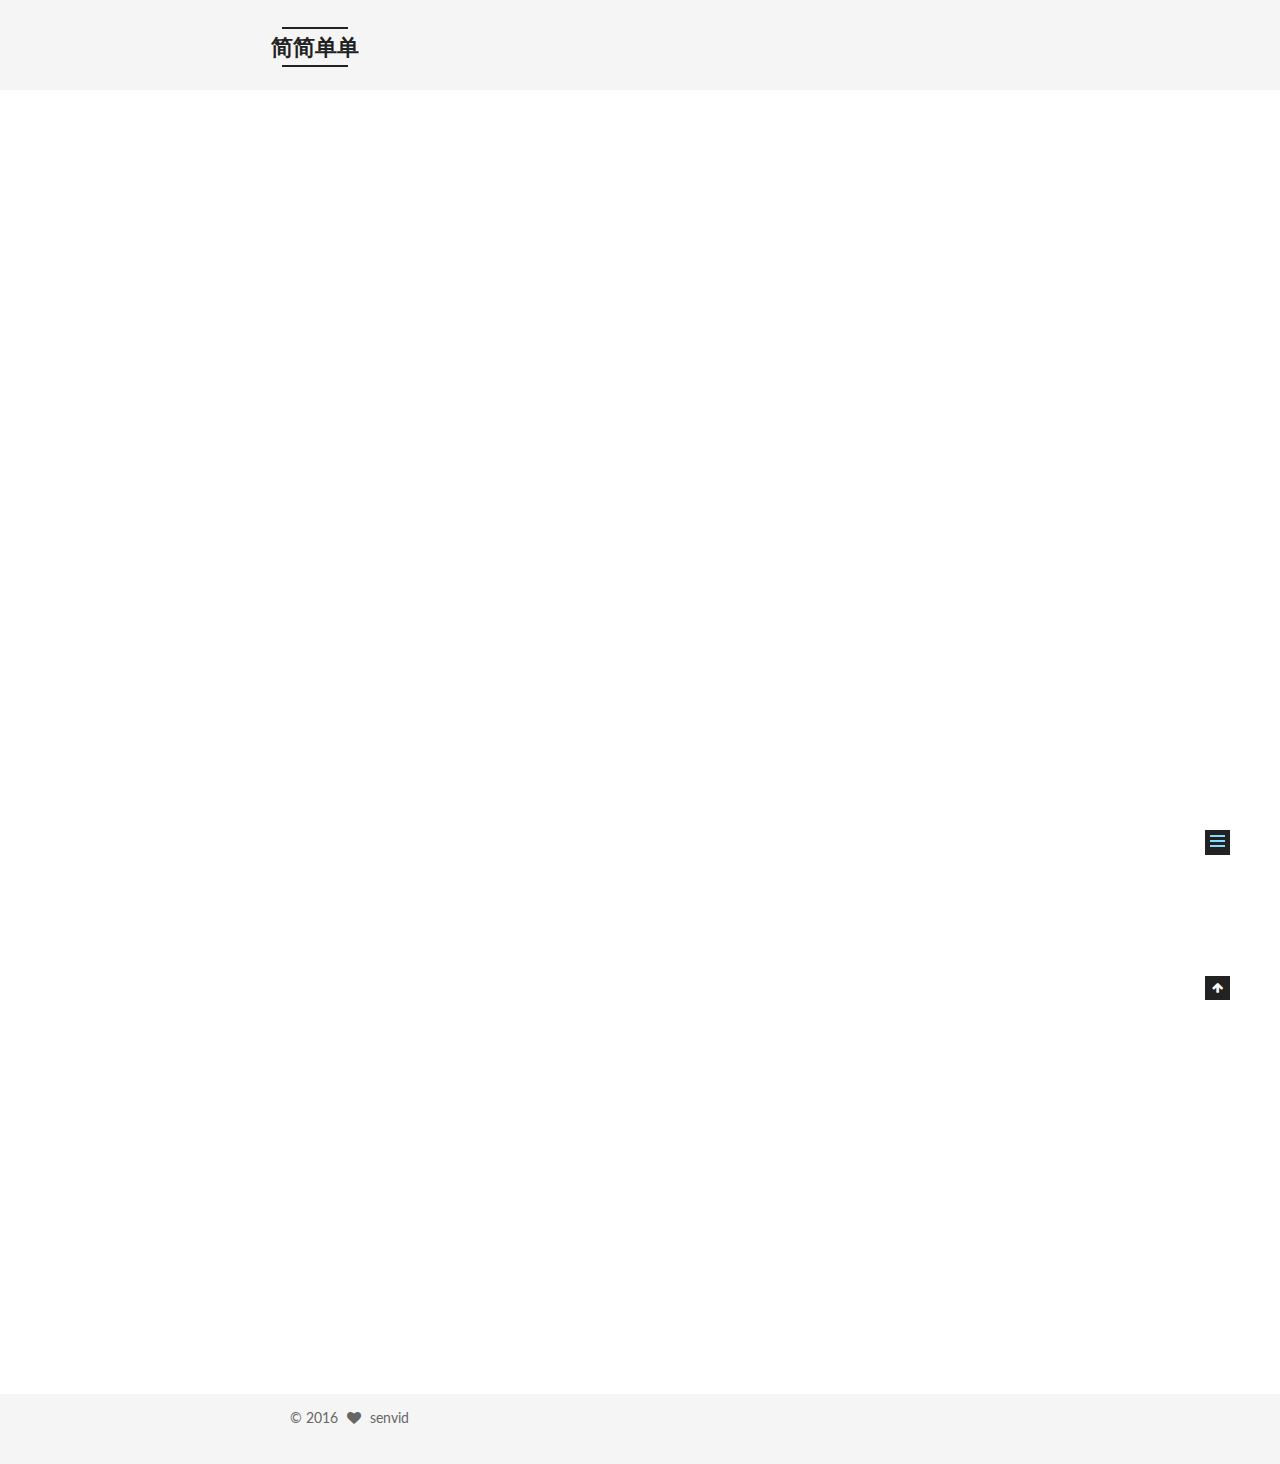
<file: 2016/06/06/hello-world/index.html>
<!doctype html>



  


<html class="theme-next mist use-motion">
<head>
  <meta charset="UTF-8"/>
<meta http-equiv="X-UA-Compatible" content="IE=edge,chrome=1" />
<meta name="viewport" content="width=device-width, initial-scale=1, maximum-scale=1"/>



<meta http-equiv="Cache-Control" content="no-transform" />
<meta http-equiv="Cache-Control" content="no-siteapp" />












  
  
  <link href="/vendors/fancybox/source/jquery.fancybox.css?v=2.1.5" rel="stylesheet" type="text/css" />




  
  
  
  

  
    
    
  

  

  

  

  

  
    
    
    <link href="//fonts.googleapis.com/css?family=Lato:300,300italic,400,400italic,700,700italic&subset=latin,latin-ext" rel="stylesheet" type="text/css">
  






<link href="/vendors/font-awesome/css/font-awesome.min.css?v=4.4.0" rel="stylesheet" type="text/css" />

<link href="/css/main.css?v=5.0.1" rel="stylesheet" type="text/css" />


  <meta name="keywords" content="Hexo, NexT" />








  <link rel="shortcut icon" type="image/x-icon" href="/favicon.ico?v=5.0.1" />






<meta name="description" content="Welcome to Hexo! This is your very first post. Check documentation for more info. If you get any problems when using Hexo, you can find the answer in troubleshooting or you can ask me on GitHub.
Quick">
<meta property="og:type" content="article">
<meta property="og:title" content="Hello World">
<meta property="og:url" content="http://senvid.github.io/2016/06/06/hello-world/index.html">
<meta property="og:site_name" content="简简单单">
<meta property="og:description" content="Welcome to Hexo! This is your very first post. Check documentation for more info. If you get any problems when using Hexo, you can find the answer in troubleshooting or you can ask me on GitHub.
Quick">
<meta property="og:updated_time" content="2016-06-06T07:10:55.408Z">
<meta name="twitter:card" content="summary">
<meta name="twitter:title" content="Hello World">
<meta name="twitter:description" content="Welcome to Hexo! This is your very first post. Check documentation for more info. If you get any problems when using Hexo, you can find the answer in troubleshooting or you can ask me on GitHub.
Quick">



<script type="text/javascript" id="hexo.configuration">
  var NexT = window.NexT || {};
  var CONFIG = {
    scheme: 'Mist',
    sidebar: {"position":"left","display":"post"},
    fancybox: true,
    motion: true,
    duoshuo: {
      userId: 0,
      author: '博主'
    }
  };
</script>




  <link rel="canonical" href="http://senvid.github.io/2016/06/06/hello-world/"/>

  <title> Hello World | 简简单单 </title>
</head>

<body itemscope itemtype="http://schema.org/WebPage" lang="zh-Hans">

  










  
  
    
  

  <div class="container one-collumn sidebar-position-left page-post-detail ">
    <div class="headband"></div>

    <header id="header" class="header" itemscope itemtype="http://schema.org/WPHeader">
      <div class="header-inner"><div class="site-meta ">
  

  <div class="custom-logo-site-title">
    <a href="/"  class="brand" rel="start">
      <span class="logo-line-before"><i></i></span>
      <span class="site-title">简简单单</span>
      <span class="logo-line-after"><i></i></span>
    </a>
  </div>
  <p class="site-subtitle"></p>
</div>

<div class="site-nav-toggle">
  <button>
    <span class="btn-bar"></span>
    <span class="btn-bar"></span>
    <span class="btn-bar"></span>
  </button>
</div>

<nav class="site-nav">
  

  
    <ul id="menu" class="menu">
      
        
        <li class="menu-item menu-item-home">
          <a href="/" rel="section">
            
              <i class="menu-item-icon fa fa-fw fa-home"></i> <br />
            
            首页
          </a>
        </li>
      
        
        <li class="menu-item menu-item-archives">
          <a href="/archives" rel="section">
            
              <i class="menu-item-icon fa fa-fw fa-archive"></i> <br />
            
            归档
          </a>
        </li>
      
        
        <li class="menu-item menu-item-tags">
          <a href="/tags" rel="section">
            
              <i class="menu-item-icon fa fa-fw fa-tags"></i> <br />
            
            标签
          </a>
        </li>
      

      
    </ul>
  

  
</nav>

 </div>
    </header>

    <main id="main" class="main">
      <div class="main-inner">
        <div class="content-wrap">
          <div id="content" class="content">
            

  <div id="posts" class="posts-expand">
    

  
  

  
  
  

  <article class="post post-type-normal " itemscope itemtype="http://schema.org/Article">

    
      <header class="post-header">

        
        
          <h1 class="post-title" itemprop="name headline">
            
            
              
                Hello World
              
            
          </h1>
        

        <div class="post-meta">
          <span class="post-time">
            <span class="post-meta-item-icon">
              <i class="fa fa-calendar-o"></i>
            </span>
            <span class="post-meta-item-text">发表于</span>
            <time itemprop="dateCreated" datetime="2016-06-06T15:10:55+08:00" content="2016-06-06">
              2016-06-06
            </time>
          </span>

          

          
            
          

          

          
          

          
        </div>
      </header>
    


    <div class="post-body" itemprop="articleBody">

      
      

      
        <p>Welcome to <a href="https://hexo.io/" target="_blank" rel="external">Hexo</a>! This is your very first post. Check <a href="https://hexo.io/docs/" target="_blank" rel="external">documentation</a> for more info. If you get any problems when using Hexo, you can find the answer in <a href="https://hexo.io/docs/troubleshooting.html" target="_blank" rel="external">troubleshooting</a> or you can ask me on <a href="https://github.com/hexojs/hexo/issues" target="_blank" rel="external">GitHub</a>.</p>
<h2 id="Quick-Start"><a href="#Quick-Start" class="headerlink" title="Quick Start"></a>Quick Start</h2><h3 id="Create-a-new-post"><a href="#Create-a-new-post" class="headerlink" title="Create a new post"></a>Create a new post</h3><figure class="highlight bash"><table><tr><td class="gutter"><pre><span class="line">1</span><br></pre></td><td class="code"><pre><span class="line">$ hexo new <span class="string">"My New Post"</span></span><br></pre></td></tr></table></figure>
<p>More info: <a href="https://hexo.io/docs/writing.html" target="_blank" rel="external">Writing</a></p>
<h3 id="Run-server"><a href="#Run-server" class="headerlink" title="Run server"></a>Run server</h3><figure class="highlight bash"><table><tr><td class="gutter"><pre><span class="line">1</span><br></pre></td><td class="code"><pre><span class="line">$ hexo server</span><br></pre></td></tr></table></figure>
<p>More info: <a href="https://hexo.io/docs/server.html" target="_blank" rel="external">Server</a></p>
<h3 id="Generate-static-files"><a href="#Generate-static-files" class="headerlink" title="Generate static files"></a>Generate static files</h3><figure class="highlight bash"><table><tr><td class="gutter"><pre><span class="line">1</span><br></pre></td><td class="code"><pre><span class="line">$ hexo generate</span><br></pre></td></tr></table></figure>
<p>More info: <a href="https://hexo.io/docs/generating.html" target="_blank" rel="external">Generating</a></p>
<h3 id="Deploy-to-remote-sites"><a href="#Deploy-to-remote-sites" class="headerlink" title="Deploy to remote sites"></a>Deploy to remote sites</h3><figure class="highlight bash"><table><tr><td class="gutter"><pre><span class="line">1</span><br></pre></td><td class="code"><pre><span class="line">$ hexo deploy</span><br></pre></td></tr></table></figure>
<p>More info: <a href="https://hexo.io/docs/deployment.html" target="_blank" rel="external">Deployment</a></p>

      
    </div>

    <div>
      
        
      
    </div>

    <div>
      
        

      
    </div>

    <footer class="post-footer">
      

      
        <div class="post-nav">
          <div class="post-nav-next post-nav-item">
            
          </div>

          <div class="post-nav-prev post-nav-item">
            
              <a href="/2016/06/06/test/" rel="prev" title="test">
                test <i class="fa fa-chevron-right"></i>
              </a>
            
          </div>
        </div>
      

      
      
    </footer>
  </article>



    <div class="post-spread">
      
    </div>
  </div>


          </div>
          


          
  <div class="comments" id="comments">
    
  </div>


        </div>
        
          
  
  <div class="sidebar-toggle">
    <div class="sidebar-toggle-line-wrap">
      <span class="sidebar-toggle-line sidebar-toggle-line-first"></span>
      <span class="sidebar-toggle-line sidebar-toggle-line-middle"></span>
      <span class="sidebar-toggle-line sidebar-toggle-line-last"></span>
    </div>
  </div>

  <aside id="sidebar" class="sidebar">
    <div class="sidebar-inner">

      

      
        <ul class="sidebar-nav motion-element">
          <li class="sidebar-nav-toc sidebar-nav-active" data-target="post-toc-wrap" >
            文章目录
          </li>
          <li class="sidebar-nav-overview" data-target="site-overview">
            站点概览
          </li>
        </ul>
      

      <section class="site-overview sidebar-panel ">
        <div class="site-author motion-element" itemprop="author" itemscope itemtype="http://schema.org/Person">
          <img class="site-author-image" itemprop="image"
               src="/images/avatar.png"
               alt="senvid" />
          <p class="site-author-name" itemprop="name">senvid</p>
          <p class="site-description motion-element" itemprop="description"></p>
        </div>
        <nav class="site-state motion-element">
          <div class="site-state-item site-state-posts">
            <a href="/archives">
              <span class="site-state-item-count">2</span>
              <span class="site-state-item-name">日志</span>
            </a>
          </div>

          

          

        </nav>

        

        <div class="links-of-author motion-element">
          
        </div>

        
        

        
        

      </section>

      
        <section class="post-toc-wrap motion-element sidebar-panel sidebar-panel-active">
          <div class="post-toc">
            
              
            
            
              <div class="post-toc-content"><ol class="nav"><li class="nav-item nav-level-2"><a class="nav-link" href="#Quick-Start"><span class="nav-number">1.</span> <span class="nav-text">Quick Start</span></a><ol class="nav-child"><li class="nav-item nav-level-3"><a class="nav-link" href="#Create-a-new-post"><span class="nav-number">1.1.</span> <span class="nav-text">Create a new post</span></a></li><li class="nav-item nav-level-3"><a class="nav-link" href="#Run-server"><span class="nav-number">1.2.</span> <span class="nav-text">Run server</span></a></li><li class="nav-item nav-level-3"><a class="nav-link" href="#Generate-static-files"><span class="nav-number">1.3.</span> <span class="nav-text">Generate static files</span></a></li><li class="nav-item nav-level-3"><a class="nav-link" href="#Deploy-to-remote-sites"><span class="nav-number">1.4.</span> <span class="nav-text">Deploy to remote sites</span></a></li></ol></li></ol></div>
            
          </div>
        </section>
      

    </div>
  </aside>


        
      </div>
    </main>

    <footer id="footer" class="footer">
      <div class="footer-inner">
        <div class="copyright" >
  
  &copy; 
  <span itemprop="copyrightYear">2016</span>
  <span class="with-love">
    <i class="fa fa-heart"></i>
  </span>
  <span class="author" itemprop="copyrightHolder">senvid</span>
</div>

<!-- 
<div class="powered-by">
  由 <a class="theme-link" href="http://hexo.io">Hexo</a> 强力驱动
</div>

<div class="theme-info">
  主题 -
  <a class="theme-link" href="https://github.com/iissnan/hexo-theme-next">
    NexT.Mist
  </a>
</div> 
-->

        

        
      </div>
    </footer>

    <div class="back-to-top">
      <i class="fa fa-arrow-up"></i>
    </div>
  </div>

  

<script type="text/javascript">
  if (Object.prototype.toString.call(window.Promise) !== '[object Function]') {
    window.Promise = null;
  }
</script>









  



  
  <script type="text/javascript" src="/vendors/jquery/index.js?v=2.1.3"></script>

  
  <script type="text/javascript" src="/vendors/fastclick/lib/fastclick.min.js?v=1.0.6"></script>

  
  <script type="text/javascript" src="/vendors/jquery_lazyload/jquery.lazyload.js?v=1.9.7"></script>

  
  <script type="text/javascript" src="/vendors/velocity/velocity.min.js?v=1.2.1"></script>

  
  <script type="text/javascript" src="/vendors/velocity/velocity.ui.min.js?v=1.2.1"></script>

  
  <script type="text/javascript" src="/vendors/fancybox/source/jquery.fancybox.pack.js?v=2.1.5"></script>


  


  <script type="text/javascript" src="/js/src/utils.js?v=5.0.1"></script>

  <script type="text/javascript" src="/js/src/motion.js?v=5.0.1"></script>



  
  

  
  <script type="text/javascript" src="/js/src/scrollspy.js?v=5.0.1"></script>
<script type="text/javascript" src="/js/src/post-details.js?v=5.0.1"></script>



  


  <script type="text/javascript" src="/js/src/bootstrap.js?v=5.0.1"></script>



  



  




  
  
  

  

  

</body>
</html>
</file>
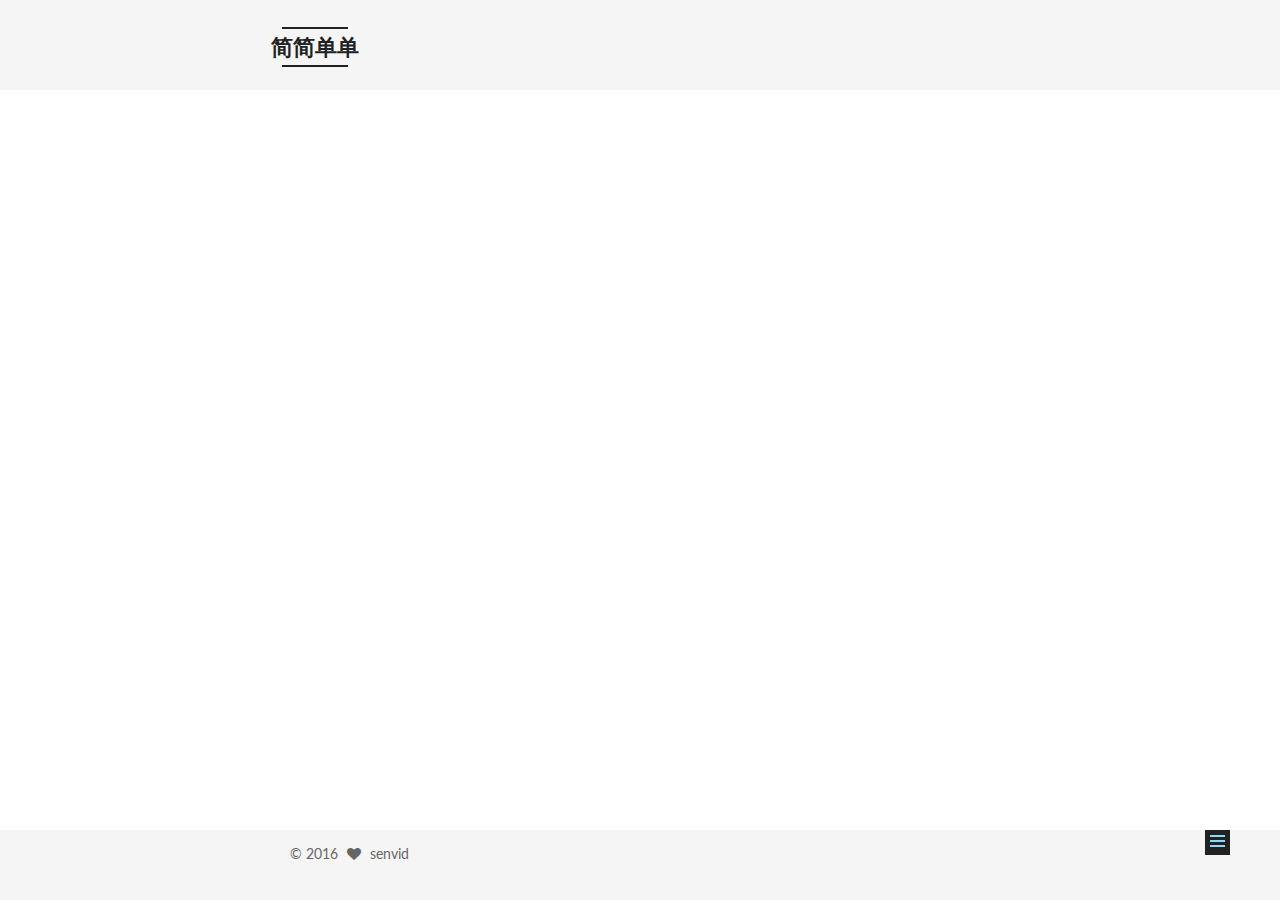
<file: 2016/06/06/test/index.html>
<!doctype html>



  


<html class="theme-next mist use-motion">
<head>
  <meta charset="UTF-8"/>
<meta http-equiv="X-UA-Compatible" content="IE=edge,chrome=1" />
<meta name="viewport" content="width=device-width, initial-scale=1, maximum-scale=1"/>



<meta http-equiv="Cache-Control" content="no-transform" />
<meta http-equiv="Cache-Control" content="no-siteapp" />












  
  
  <link href="/vendors/fancybox/source/jquery.fancybox.css?v=2.1.5" rel="stylesheet" type="text/css" />




  
  
  
  

  
    
    
  

  

  

  

  

  
    
    
    <link href="//fonts.googleapis.com/css?family=Lato:300,300italic,400,400italic,700,700italic&subset=latin,latin-ext" rel="stylesheet" type="text/css">
  






<link href="/vendors/font-awesome/css/font-awesome.min.css?v=4.4.0" rel="stylesheet" type="text/css" />

<link href="/css/main.css?v=5.0.1" rel="stylesheet" type="text/css" />


  <meta name="keywords" content="Hexo, NexT" />








  <link rel="shortcut icon" type="image/x-icon" href="/favicon.ico?v=5.0.1" />






<meta name="description" content="Sitefor test">
<meta property="og:type" content="article">
<meta property="og:title" content="test">
<meta property="og:url" content="http://senvid.github.io/2016/06/06/test/index.html">
<meta property="og:site_name" content="简简单单">
<meta property="og:description" content="Sitefor test">
<meta property="og:updated_time" content="2016-06-06T08:10:36.157Z">
<meta name="twitter:card" content="summary">
<meta name="twitter:title" content="test">
<meta name="twitter:description" content="Sitefor test">



<script type="text/javascript" id="hexo.configuration">
  var NexT = window.NexT || {};
  var CONFIG = {
    scheme: 'Mist',
    sidebar: {"position":"left","display":"post"},
    fancybox: true,
    motion: true,
    duoshuo: {
      userId: 0,
      author: '博主'
    }
  };
</script>




  <link rel="canonical" href="http://senvid.github.io/2016/06/06/test/"/>

  <title> test | 简简单单 </title>
</head>

<body itemscope itemtype="http://schema.org/WebPage" lang="zh-Hans">

  










  
  
    
  

  <div class="container one-collumn sidebar-position-left page-post-detail ">
    <div class="headband"></div>

    <header id="header" class="header" itemscope itemtype="http://schema.org/WPHeader">
      <div class="header-inner"><div class="site-meta ">
  

  <div class="custom-logo-site-title">
    <a href="/"  class="brand" rel="start">
      <span class="logo-line-before"><i></i></span>
      <span class="site-title">简简单单</span>
      <span class="logo-line-after"><i></i></span>
    </a>
  </div>
  <p class="site-subtitle"></p>
</div>

<div class="site-nav-toggle">
  <button>
    <span class="btn-bar"></span>
    <span class="btn-bar"></span>
    <span class="btn-bar"></span>
  </button>
</div>

<nav class="site-nav">
  

  
    <ul id="menu" class="menu">
      
        
        <li class="menu-item menu-item-home">
          <a href="/" rel="section">
            
              <i class="menu-item-icon fa fa-fw fa-home"></i> <br />
            
            首页
          </a>
        </li>
      
        
        <li class="menu-item menu-item-archives">
          <a href="/archives" rel="section">
            
              <i class="menu-item-icon fa fa-fw fa-archive"></i> <br />
            
            归档
          </a>
        </li>
      
        
        <li class="menu-item menu-item-tags">
          <a href="/tags" rel="section">
            
              <i class="menu-item-icon fa fa-fw fa-tags"></i> <br />
            
            标签
          </a>
        </li>
      

      
    </ul>
  

  
</nav>

 </div>
    </header>

    <main id="main" class="main">
      <div class="main-inner">
        <div class="content-wrap">
          <div id="content" class="content">
            

  <div id="posts" class="posts-expand">
    

  
  

  
  
  

  <article class="post post-type-normal " itemscope itemtype="http://schema.org/Article">

    
      <header class="post-header">

        
        
          <h1 class="post-title" itemprop="name headline">
            
            
              
                test
              
            
          </h1>
        

        <div class="post-meta">
          <span class="post-time">
            <span class="post-meta-item-icon">
              <i class="fa fa-calendar-o"></i>
            </span>
            <span class="post-meta-item-text">发表于</span>
            <time itemprop="dateCreated" datetime="2016-06-06T15:33:37+08:00" content="2016-06-06">
              2016-06-06
            </time>
          </span>

          

          
            
          

          

          
          

          
        </div>
      </header>
    


    <div class="post-body" itemprop="articleBody">

      
      

      
        <h1 id="Site"><a href="#Site" class="headerlink" title="Site"></a>Site</h1><p>for test</p>

      
    </div>

    <div>
      
        
      
    </div>

    <div>
      
        

      
    </div>

    <footer class="post-footer">
      

      
        <div class="post-nav">
          <div class="post-nav-next post-nav-item">
            
              <a href="/2016/06/06/hello-world/" rel="next" title="Hello World">
                <i class="fa fa-chevron-left"></i> Hello World
              </a>
            
          </div>

          <div class="post-nav-prev post-nav-item">
            
          </div>
        </div>
      

      
      
    </footer>
  </article>



    <div class="post-spread">
      
    </div>
  </div>


          </div>
          


          
  <div class="comments" id="comments">
    
  </div>


        </div>
        
          
  
  <div class="sidebar-toggle">
    <div class="sidebar-toggle-line-wrap">
      <span class="sidebar-toggle-line sidebar-toggle-line-first"></span>
      <span class="sidebar-toggle-line sidebar-toggle-line-middle"></span>
      <span class="sidebar-toggle-line sidebar-toggle-line-last"></span>
    </div>
  </div>

  <aside id="sidebar" class="sidebar">
    <div class="sidebar-inner">

      

      
        <ul class="sidebar-nav motion-element">
          <li class="sidebar-nav-toc sidebar-nav-active" data-target="post-toc-wrap" >
            文章目录
          </li>
          <li class="sidebar-nav-overview" data-target="site-overview">
            站点概览
          </li>
        </ul>
      

      <section class="site-overview sidebar-panel ">
        <div class="site-author motion-element" itemprop="author" itemscope itemtype="http://schema.org/Person">
          <img class="site-author-image" itemprop="image"
               src="/images/avatar.png"
               alt="senvid" />
          <p class="site-author-name" itemprop="name">senvid</p>
          <p class="site-description motion-element" itemprop="description"></p>
        </div>
        <nav class="site-state motion-element">
          <div class="site-state-item site-state-posts">
            <a href="/archives">
              <span class="site-state-item-count">2</span>
              <span class="site-state-item-name">日志</span>
            </a>
          </div>

          

          

        </nav>

        

        <div class="links-of-author motion-element">
          
        </div>

        
        

        
        

      </section>

      
        <section class="post-toc-wrap motion-element sidebar-panel sidebar-panel-active">
          <div class="post-toc">
            
              
            
            
              <div class="post-toc-content"><ol class="nav"><li class="nav-item nav-level-1"><a class="nav-link" href="#Site"><span class="nav-number">1.</span> <span class="nav-text">Site</span></a></li></ol></div>
            
          </div>
        </section>
      

    </div>
  </aside>


        
      </div>
    </main>

    <footer id="footer" class="footer">
      <div class="footer-inner">
        <div class="copyright" >
  
  &copy; 
  <span itemprop="copyrightYear">2016</span>
  <span class="with-love">
    <i class="fa fa-heart"></i>
  </span>
  <span class="author" itemprop="copyrightHolder">senvid</span>
</div>

<!-- 
<div class="powered-by">
  由 <a class="theme-link" href="http://hexo.io">Hexo</a> 强力驱动
</div>

<div class="theme-info">
  主题 -
  <a class="theme-link" href="https://github.com/iissnan/hexo-theme-next">
    NexT.Mist
  </a>
</div> 
-->

        

        
      </div>
    </footer>

    <div class="back-to-top">
      <i class="fa fa-arrow-up"></i>
    </div>
  </div>

  

<script type="text/javascript">
  if (Object.prototype.toString.call(window.Promise) !== '[object Function]') {
    window.Promise = null;
  }
</script>









  



  
  <script type="text/javascript" src="/vendors/jquery/index.js?v=2.1.3"></script>

  
  <script type="text/javascript" src="/vendors/fastclick/lib/fastclick.min.js?v=1.0.6"></script>

  
  <script type="text/javascript" src="/vendors/jquery_lazyload/jquery.lazyload.js?v=1.9.7"></script>

  
  <script type="text/javascript" src="/vendors/velocity/velocity.min.js?v=1.2.1"></script>

  
  <script type="text/javascript" src="/vendors/velocity/velocity.ui.min.js?v=1.2.1"></script>

  
  <script type="text/javascript" src="/vendors/fancybox/source/jquery.fancybox.pack.js?v=2.1.5"></script>


  


  <script type="text/javascript" src="/js/src/utils.js?v=5.0.1"></script>

  <script type="text/javascript" src="/js/src/motion.js?v=5.0.1"></script>



  
  

  
  <script type="text/javascript" src="/js/src/scrollspy.js?v=5.0.1"></script>
<script type="text/javascript" src="/js/src/post-details.js?v=5.0.1"></script>



  


  <script type="text/javascript" src="/js/src/bootstrap.js?v=5.0.1"></script>



  



  




  
  
  

  

  

</body>
</html>
</file>
<file: css/main.css>
/* normalize.css v3.0.2 | MIT License | git.io/normalize */
html {
  font-family: sans-serif; /* 1 */
  -ms-text-size-adjust: 100%; /* 2 */
  -webkit-text-size-adjust: 100%; /* 2 */
}
body {
  margin: 0;
}
article,
aside,
details,
figcaption,
figure,
footer,
header,
hgroup,
main,
menu,
nav,
section,
summary {
  display: block;
}
audio,
canvas,
progress,
video {
  display: inline-block; /* 1 */
  vertical-align: baseline; /* 2 */
}
audio:not([controls]) {
  display: none;
  height: 0;
}
[hidden],
template {
  display: none;
}
a {
  background-color: transparent;
}
a:active,
a:hover {
  outline: 0;
}
abbr[title] {
  border-bottom: 1px dotted;
}
b,
strong {
  font-weight: bold;
}
dfn {
  font-style: italic;
}
h1 {
  font-size: 2em;
  margin: 0.67em 0;
}
mark {
  background: #ff0;
  color: #000;
}
small {
  font-size: 80%;
}
sub,
sup {
  font-size: 75%;
  line-height: 0;
  position: relative;
  vertical-align: baseline;
}
sup {
  top: -0.5em;
}
sub {
  bottom: -0.25em;
}
img {
  border: 0;
}
svg:not(:root) {
  overflow: hidden;
}
figure {
  margin: 1em 40px;
}
hr {
  -moz-box-sizing: content-box;
  box-sizing: content-box;
  height: 0;
}
pre {
  overflow: auto;
}
code,
kbd,
pre,
samp {
  font-family: monospace, monospace;
  font-size: 1em;
}
button,
input,
optgroup,
select,
textarea {
  color: inherit; /* 1 */
  font: inherit; /* 2 */
  margin: 0; /* 3 */
}
button {
  overflow: visible;
}
button,
select {
  text-transform: none;
}
button,
html input[type="button"],
input[type="reset"],
input[type="submit"] {
  -webkit-appearance: button; /* 2 */
  cursor: pointer; /* 3 */
}
button[disabled],
html input[disabled] {
  cursor: default;
}
button::-moz-focus-inner,
input::-moz-focus-inner {
  border: 0;
  padding: 0;
}
input {
  line-height: normal;
}
input[type="checkbox"],
input[type="radio"] {
  box-sizing: border-box; /* 1 */
  padding: 0; /* 2 */
}
input[type="number"]::-webkit-inner-spin-button,
input[type="number"]::-webkit-outer-spin-button {
  height: auto;
}
input[type="search"] {
  -webkit-appearance: textfield; /* 1 */
  -moz-box-sizing: content-box;
  -webkit-box-sizing: content-box; /* 2 */
  box-sizing: content-box;
}
input[type="search"]::-webkit-search-cancel-button,
input[type="search"]::-webkit-search-decoration {
  -webkit-appearance: none;
}
fieldset {
  border: 1px solid #c0c0c0;
  margin: 0 2px;
  padding: 0.35em 0.625em 0.75em;
}
legend {
  border: 0; /* 1 */
  padding: 0; /* 2 */
}
textarea {
  overflow: auto;
}
optgroup {
  font-weight: bold;
}
table {
  border-collapse: collapse;
  border-spacing: 0;
}
td,
th {
  padding: 0;
}
::selection {
  background: #262a30;
  color: #fff;
}
body {
  position: relative;
  font-family: 'Lato', "PingFang SC", "Microsoft YaHei", sans-serif;
  font-size: 14px;
  line-height: 2;
  color: #555;
  background: #fff;
}
@media (max-width: 767px) {
  body {
    padding-right: 0 !important;
  }
}
@media (min-width: 768px) and (max-width: 991px) {
  body {
    padding-right: 0 !important;
  }
}
@media (min-width: 1600px) {
  body {
    font-size: 16px;
  }
}
h1,
h2,
h3,
h4,
h5,
h6 {
  margin: 0;
  padding: 0;
  font-weight: bold;
  line-height: 1.5;
  font-family: 'Lato', "PingFang SC", "Microsoft YaHei", sans-serif;
}
h2,
h3,
h4,
h5,
h6 {
  margin: 20px 0 15px;
}
h1 {
  font-size: 24px;
}
@media (max-width: 767px) {
  h1 {
    font-size: 20px;
  }
}
h2 {
  font-size: 22px;
}
@media (max-width: 767px) {
  h2 {
    font-size: 18px;
  }
}
h3 {
  font-size: 20px;
}
@media (max-width: 767px) {
  h3 {
    font-size: 16px;
  }
}
h4 {
  font-size: 18px;
}
@media (max-width: 767px) {
  h4 {
    font-size: 14px;
  }
}
h5 {
  font-size: 16px;
}
@media (max-width: 767px) {
  h5 {
    font-size: 12px;
  }
}
h6 {
  font-size: 14px;
}
@media (max-width: 767px) {
  h6 {
    font-size: 10px;
  }
}
p {
  margin: 0 0 25px 0;
}
a {
  color: #555;
  text-decoration: none;
  border-bottom: 1px solid #999;
  word-wrap: break-word;
}
a:hover {
  color: #222;
  border-bottom-color: #222;
}
ul {
  list-style: none;
}
blockquote {
  margin: 0;
  padding: 0;
}
img {
  display: block;
  margin: auto;
  max-width: 100%;
  height: auto;
}
hr {
  margin: 40px 0;
  height: 3px;
  border: none;
  background-color: #ddd;
  background-image: repeating-linear-gradient(-45deg, #fff, #fff 4px, transparent 4px, transparent 8px);
}
blockquote {
  padding: 0 15px;
  color: #666;
  border-left: 4px solid #ddd;
}
blockquote cite::before {
  content: "-";
  padding: 0 5px;
}
dt {
  font-weight: 700;
}
dd {
  margin: 0;
  padding: 0;
}
.text-left {
  text-align: left;
}
.text-center {
  text-align: center;
}
.text-right {
  text-align: right;
}
.text-justify {
  text-align: justify;
}
.text-nowrap {
  white-space: nowrap;
}
.text-lowercase {
  text-transform: lowercase;
}
.text-uppercase {
  text-transform: uppercase;
}
.text-capitalize {
  text-transform: capitalize;
}
.center-block {
  display: block;
  margin-left: auto;
  margin-right: auto;
}
.clearfix:before,
.clearfix:after {
  content: " ";
  display: table;
}
.clearfix:after {
  clear: both;
}
.pullquote {
  width: 45%;
}
.pullquote.left {
  float: left;
  margin-left: 5px;
  margin-right: 10px;
}
.pullquote.right {
  float: right;
  margin-left: 10px;
  margin-right: 5px;
}
.affix.affix.affix {
  position: fixed;
}
.translation {
  margin-top: -20px;
  font-size: 14px;
  color: #999;
}
.scrollbar-measure {
  width: 100px;
  height: 100px;
  overflow: scroll;
  position: absolute;
  top: -9999px;
}
.use-motion .motion-element {
  opacity: 0;
}
#local-search-input {
  padding: 3px;
  border: none;
  text-indent: 14px;
  border-radius: 0;
  width: 140px;
  outline: none;
  border-bottom: 1px solid #999;
  background: inherit;
  opacity: 0.5;
}
#local-search-input:focus {
  opacity: 1;
}
.search-icon {
  position: absolute;
  top: 9px;
}
table {
  margin: 20px 0;
  width: 100%;
  border-collapse: collapse;
  border-spacing: 0;
  border: 1px solid #ddd;
  font-size: 14px;
  table-layout: fixed;
  word-wrap: break-all;
}
table>tbody>tr:nth-of-type(odd) {
  background-color: #f9f9f9;
}
table>tbody>tr:hover {
  background-color: #f5f5f5;
}
caption,
th,
td {
  padding: 8px;
  text-align: left;
  vertical-align: middle;
  font-weight: normal;
}
th,
td {
  border-bottom: 3px solid #ddd;
  border-right: 1px solid #eee;
}
th {
  padding-bottom: 10px;
  font-weight: 700;
}
td {
  border-bottom-width: 1px;
}
html,
body {
  height: 100%;
}
.container {
  position: relative;
  min-height: 100%;
}
.header-inner {
  margin: 0 auto;
  padding: 100px 0 70px;
  width: 700px;
}
@media (min-width: 1600px) {
  .container .header-inner {
    width: 900px;
  }
}
.main {
  padding-bottom: 150px;
}
.main-inner {
  margin: 0 auto;
  width: 700px;
}
@media (min-width: 1600px) {
  .container .main-inner {
    width: 900px;
  }
}
.footer {
  position: absolute;
  left: 0;
  bottom: 0;
  width: 100%;
  min-height: 50px;
}
.footer-inner {
  box-sizing: border-box;
  margin: 20px auto;
  width: 700px;
}
@media (min-width: 1600px) {
  .container .footer-inner {
    width: 900px;
  }
}
pre,
.highlight {
  overflow: auto;
  margin: 20px 0;
  padding: 15px;
  font-size: 13px;
  color: #4d4d4c;
  background: #f7f7f7;
  line-height: 1.6;
}
pre,
code {
  font-family: consolas, Menlo, "PingFang SC", "Microsoft YaHei", monospace;
}
code {
  padding: 2px 4px;
  word-break: break-all;
  color: #555;
  background: #eee;
  border-radius: 4px;
  font-size: 13px;
}
pre code {
  padding: 0;
  color: #4d4d4c;
  background: none;
  text-shadow: none;
}
.highlight pre {
  border: none;
  margin: 0;
  padding: 1px;
}
.highlight table {
  margin: 0;
  width: auto;
  border: none;
}
.highlight td {
  border: none;
  padding: 0;
}
.highlight figcaption {
  font-size: 1em;
  color: #4d4d4c;
  line-height: 1em;
  margin-bottom: 1em;
}
.highlight figcaption:before,
.highlight figcaption:after {
  content: " ";
  display: table;
}
.highlight figcaption:after {
  clear: both;
}
.highlight figcaption a {
  float: right;
  color: #4d4d4c;
}
.highlight figcaption a:hover {
  border-bottom-color: #4d4d4c;
}
.highlight .gutter pre {
  color: #666;
  text-align: right;
  padding-right: 20px;
}
.highlight .line {
  height: 20px;
}
.gist table {
  width: auto;
}
.gist table td {
  border: none;
}
pre .comment {
  color: #8e908c;
}
pre .variable,
pre .attribute,
pre .tag,
pre .regexp,
pre .ruby .constant,
pre .xml .tag .title,
pre .xml .pi,
pre .xml .doctype,
pre .html .doctype,
pre .css .id,
pre .css .class,
pre .css .pseudo {
  color: #c82829;
}
pre .number,
pre .preprocessor,
pre .built_in,
pre .literal,
pre .params,
pre .constant,
pre .command {
  color: #f5871f;
}
pre .ruby .class .title,
pre .css .rules .attribute,
pre .string,
pre .value,
pre .inheritance,
pre .header,
pre .ruby .symbol,
pre .xml .cdata,
pre .special,
pre .number,
pre .formula {
  color: #718c00;
}
pre .title,
pre .css .hexcolor {
  color: #3e999f;
}
pre .function,
pre .python .decorator,
pre .python .title,
pre .ruby .function .title,
pre .ruby .title .keyword,
pre .perl .sub,
pre .javascript .title,
pre .coffeescript .title {
  color: #4271ae;
}
pre .keyword,
pre .javascript .function {
  color: #8959a8;
}
.full-image.full-image.full-image {
  border: none;
  max-width: 100%;
  width: auto;
  margin: 20px auto;
}
@media (min-width: 992px) {
  .full-image.full-image.full-image {
    max-width: none;
    width: 126%;
    margin: 0 -13%;
  }
}
.blockquote-center,
.page-home .post-type-quote blockquote,
.page-post-detail .post-type-quote blockquote {
  position: relative;
  margin: 40px 0;
  padding: 0;
  border-left: none;
  text-align: center;
}
.blockquote-center::before,
.page-home .post-type-quote blockquote::before,
.page-post-detail .post-type-quote blockquote::before,
.blockquote-center::after,
.page-home .post-type-quote blockquote::after,
.page-post-detail .post-type-quote blockquote::after {
  position: absolute;
  content: ' ';
  display: block;
  width: 100%;
  height: 24px;
  opacity: 0.2;
  background-repeat: no-repeat;
  background-position: 0 -6px;
  background-size: 22px 22px;
}
.blockquote-center::before,
.page-home .post-type-quote blockquote::before,
.page-post-detail .post-type-quote blockquote::before {
  top: -20px;
  background-image: url("../images/quote-l.svg");
  border-top: 1px solid #ccc;
}
.blockquote-center::after,
.page-home .post-type-quote blockquote::after,
.page-post-detail .post-type-quote blockquote::after {
  bottom: -20px;
  background-image: url("../images/quote-r.svg");
  border-bottom: 1px solid #ccc;
  background-position: 100% 8px;
}
.blockquote-center p,
.page-home .post-type-quote blockquote p,
.page-post-detail .post-type-quote blockquote p,
.blockquote-center div,
.page-home .post-type-quote blockquote div,
.page-post-detail .post-type-quote blockquote div {
  text-align: center;
}
.post .post-body .group-picture img {
  box-sizing: border-box;
  padding: 0 3px;
  border: none;
}
.post .group-picture-row {
  overflow: hidden;
  margin-top: 6px;
}
.post .group-picture-row:first-child {
  margin-top: 0;
}
.post .group-picture-column {
  float: left;
}
.page-post-detail .post-body .group-picture-column {
  float: none;
  margin-top: 10px;
  width: auto !important;
}
.page-post-detail .post-body .group-picture-column img {
  margin: 0 auto;
}
.page-archive .group-picture-container {
  overflow: hidden;
}
.page-archive .group-picture-row {
  float: left;
}
.page-archive .group-picture-row:first-child {
  margin-top: 6px;
}
.page-archive .group-picture-column {
  max-width: 150px;
  max-height: 150px;
}
.btn {
  display: inline-block;
  padding: 0 20px;
  font-size: 14px;
  color: #fff;
  background: #222;
  border: 2px solid #222;
  text-decoration: none;
  border-radius: 0;
  transition-property: background-color;
  transition-duration: 0.2s;
  transition-timing-function: ease-in-out;
  transition-delay: 0s;
}
.btn:hover,
.post-more-link .btn:hover {
  border-color: #222;
  color: #222;
  background: #fff;
}
.btn-bar {
  display: block;
  width: 22px;
  height: 2px;
  background: #555;
  border-radius: 1px;
}
.btn-bar+.btn-bar {
  margin-top: 4px;
}
.pagination {
  margin: 120px 0 40px;
  text-align: center;
  border-top: 1px solid #eee;
}
.page-number-basic,
.pagination .prev,
.pagination .next,
.pagination .page-number,
.pagination .space {
  display: inline-block;
  position: relative;
  top: -1px;
  margin: 0 10px;
  padding: 0 10px;
  line-height: 30px;
}
@media (max-width: 767px) {
  .page-number-basic,
  .pagination .prev,
  .pagination .next,
  .pagination .page-number,
  .pagination .space {
    margin: 0 5px;
  }
}
.pagination .prev,
.pagination .next,
.pagination .page-number {
  border-bottom: 0;
  border-top: 1px solid #eee;
  transition-property: border-color;
  transition-duration: 0.2s;
  transition-timing-function: ease-in-out;
  transition-delay: 0s;
}
.pagination .prev:hover,
.pagination .next:hover,
.pagination .page-number:hover {
  border-top-color: #222;
}
.pagination .space {
  padding: 0;
  margin: 0;
}
.pagination .prev {
  margin-left: 0;
}
.pagination .next {
  margin-right: 0;
}
.pagination .page-number.current {
  color: #fff;
  background: #ccc;
  border-top-color: #ccc;
}
@media (max-width: 767px) {
  .pagination {
    border-top: none;
  }
  .pagination .prev,
  .pagination .next,
  .pagination .page-number {
    margin-bottom: 10px;
    border-top: 0;
    border-bottom: 1px solid #eee;
  }
  .pagination .prev:hover,
  .pagination .next:hover,
  .pagination .page-number:hover {
    border-bottom-color: #222;
  }
}
.comments {
  margin: 60px 20px 0;
}
.tag-cloud {
  text-align: center;
}
.tag-cloud a {
  display: inline-block;
  margin: 10px;
}
.back-to-top {
  box-sizing: border-box;
  position: fixed;
  bottom: -100px;
  right: 50px;
  z-index: 1050;
  padding: 0 6px;
  width: 25px;
  background: #222;
  font-size: 12px;
  opacity: 1;
  color: #fff;
  cursor: pointer;
  text-align: center;
  -webkit-transform: translateZ(0);
  transition-property: bottom;
  transition-duration: 0.2s;
  transition-timing-function: ease-in-out;
  transition-delay: 0s;
}
@media (max-width: 767px) {
  .back-to-top {
    display: none;
  }
}
@media (min-width: 768px) and (max-width: 991px) {
  .back-to-top {
    display: none;
  }
}
.back-to-top.back-to-top-on {
  bottom: 19px;
}
.header {
  background: #fff;
}
.header-inner {
  position: relative;
}
.headband {
  height: 3px;
  background: #222;
}
.site-meta {
  margin: 0;
  text-align: left;
}
@media (max-width: 767px) {
  .site-meta {
    text-align: center;
  }
}
.brand {
  position: relative;
  display: inline-block;
  padding: 0 40px;
  color: #222;
  background: #222;
  border-bottom: none;
}
.brand:hover {
  color: #222;
}
.logo {
  display: inline-block;
  margin-right: 5px;
  line-height: 36px;
  vertical-align: top;
}
.site-title {
  display: inline-block;
  vertical-align: top;
  line-height: 36px;
  font-size: 20px;
  font-weight: normal;
  font-family: 'Lato', "PingFang SC", "Microsoft YaHei", sans-serif;
}
.site-subtitle {
  margin-top: 10px;
  font-size: 13px;
  color: #999;
}
.use-motion .brand {
  opacity: 0;
}
.use-motion .logo,
.use-motion .site-title,
.use-motion .site-subtitle {
  opacity: 0;
  position: relative;
  top: -10px;
}
.site-nav-toggle {
  display: none;
  position: absolute;
  top: 10px;
  left: 10px;
}
@media (max-width: 767px) {
  .site-nav-toggle {
    display: block;
  }
}
.site-nav-toggle button {
  margin-top: 2px;
  padding: 9px 10px;
  background: transparent;
  border: none;
}
@media (max-width: 767px) {
  .site-nav {
    display: none;
    margin: 0 -10px;
    padding: 0 10px;
    clear: both;
    border-top: 1px solid #ddd;
  }
}
@media (min-width: 768px) and (max-width: 991px) {
  .site-nav {
    display: block !important;
  }
}
@media (min-width: 992px) {
  .site-nav {
    display: block !important;
  }
}
.menu {
  margin-top: 20px;
  padding-left: 0;
  text-align: center;
}
.menu .menu-item {
  display: inline-block;
  margin: 0 10px;
}
@media screen and (max-width: 767px) {
  .menu .menu-item {
    margin-top: 10px;
  }
}
.menu .menu-item a {
  display: block;
  font-size: 13px;
  text-transform: capitalize;
  line-height: inherit;
  border-bottom: 1px solid transparent;
  transition-property: border-color;
  transition-duration: 0.2s;
  transition-timing-function: ease-in-out;
  transition-delay: 0s;
}
.menu .menu-item a:hover {
  border-bottom-color: #222;
}
.menu .menu-item .fa {
  margin-right: 5px;
}
.use-motion .menu-item {
  opacity: 0;
}
.post-body {
  font-family: 'Lato', "PingFang SC", "Microsoft YaHei", sans-serif;
}
@media (max-width: 767px) {
  .post-body {
    word-break: break-word;
  }
}
.post-body .fancybox img {
  display: block !important;
  margin: 0 auto;
  cursor: pointer;
  cursor: zoom-in;
  cursor: -webkit-zoom-in;
}
.post-body .image-caption,
.post-body .figure .caption {
  margin: 10px auto 15px;
  text-align: center;
  font-size: 14px;
  color: #999;
  font-weight: bold;
  line-height: 1;
}
.post-sticky-flag {
  display: inline-block;
  font-size: 16px;
  -ms-transform: rotate(30deg);
  -webkit-transform: rotate(30deg);
  -moz-transform: rotate(30deg);
  -ms-transform: rotate(30deg);
  -o-transform: rotate(30deg);
  transform: rotate(30deg);
}
.posts-expand {
  padding-top: 40px;
}
@media (max-width: 767px) {
  .posts-expand {
    margin: 0 20px;
  }
  .post-body pre,
  .post-body .highlight {
    padding: 10px;
  }
  .post-body pre .gutter pre,
  .post-body .highlight .gutter pre {
    padding-right: 10px;
  }
}
@media (min-width: 992px) {
  .posts-expand .post-body {
    text-align: justify;
  }
}
.posts-expand .post-body h2,
.posts-expand .post-body h3,
.posts-expand .post-body h4,
.posts-expand .post-body h5,
.posts-expand .post-body h6 {
  padding-top: 10px;
}
.posts-expand .post-body h2 .header-anchor,
.posts-expand .post-body h3 .header-anchor,
.posts-expand .post-body h4 .header-anchor,
.posts-expand .post-body h5 .header-anchor,
.posts-expand .post-body h6 .header-anchor {
  float: right;
  margin-left: 10px;
  color: #ccc;
  border-bottom-style: none;
  visibility: hidden;
}
.posts-expand .post-body h2 .header-anchor:hover,
.posts-expand .post-body h3 .header-anchor:hover,
.posts-expand .post-body h4 .header-anchor:hover,
.posts-expand .post-body h5 .header-anchor:hover,
.posts-expand .post-body h6 .header-anchor:hover {
  color: inherit;
}
.posts-expand .post-body h2:hover .header-anchor,
.posts-expand .post-body h3:hover .header-anchor,
.posts-expand .post-body h4:hover .header-anchor,
.posts-expand .post-body h5:hover .header-anchor,
.posts-expand .post-body h6:hover .header-anchor {
  visibility: visible;
}
.posts-expand .post-body ul li {
  list-style: circle;
}
.posts-expand .post-body img {
  box-sizing: border-box;
  margin: auto;
  padding: 3px;
  border: 1px solid #ddd;
}
.posts-expand .fancybox img {
  margin: 0 auto;
}
@media (max-width: 767px) {
  .posts-collapse {
    margin: 0 20px;
  }
  .posts-collapse .post-title,
  .posts-collapse .post-meta {
    display: block;
    width: auto;
    text-align: left;
  }
}
.posts-collapse {
  position: relative;
  z-index: 1010;
  margin-left: 0;
}
.posts-collapse::after {
  content: " ";
  position: absolute;
  top: 20px;
  left: 0;
  margin-left: -2px;
  width: 4px;
  height: 100%;
  background: #f5f5f5;
  z-index: -1;
}
@media (max-width: 767px) {
  .posts-collapse {
    margin: 0 20px;
  }
}
.posts-collapse .collection-title {
  position: relative;
  margin: 60px 0;
}
.posts-collapse .collection-title h2 {
  margin-left: 20px;
}
.posts-collapse .collection-title small {
  color: #bbb;
}
.posts-collapse .collection-title::before {
  content: " ";
  position: absolute;
  left: 0;
  top: 50%;
  margin-left: -4px;
  margin-top: -4px;
  width: 8px;
  height: 8px;
  background: #bbb;
  border-radius: 50%;
}
.posts-collapse .post {
  margin: 30px 0;
}
.posts-collapse .post-header {
  position: relative;
  transition-duration: 0.2s;
  transition-timing-function: ease-in-out;
  transition-delay: 0s;
  transition-property: border;
  border-bottom: 1px dashed #ccc;
}
.posts-collapse .post-header::before {
  content: " ";
  position: absolute;
  left: 0;
  top: 12px;
  width: 6px;
  height: 6px;
  margin-left: -4px;
  background: #bbb;
  border-radius: 50%;
  border: 1px solid #fff;
  transition-duration: 0.2s;
  transition-timing-function: ease-in-out;
  transition-delay: 0s;
  transition-property: background;
}
.posts-collapse .post-header:hover {
  border-bottom-color: #666;
}
.posts-collapse .post-header:hover::before {
  background: #222;
}
.posts-collapse .post-meta {
  position: absolute;
  font-size: 12px;
  left: 20px;
  top: 5px;
}
.posts-collapse .post-comments-count {
  display: none;
}
.posts-collapse .post-title {
  margin-left: 60px;
  font-size: 16px;
  font-weight: normal;
  line-height: inherit;
}
.posts-collapse .post-title::after {
  margin-left: 3px;
  opacity: 0.6;
}
.posts-collapse .post-title a {
  color: #666;
  border-bottom: none;
}
.page-home .post-type-quote .post-header,
.page-post-detail .post-type-quote .post-header,
.page-home .post-type-quote .post-tags,
.page-post-detail .post-type-quote .post-tags {
  display: none;
}
.posts-expand .post-title {
  font-size: 26px;
  text-align: center;
  word-break: break-word;
  font-weight: 400;
}
@media (max-width: 767px) {
  .posts-expand .post-title {
    font-size: 22px;
  }
}
.posts-expand .post-title-link {
  display: inline-block;
  position: relative;
  color: #555;
  border-bottom: none;
  line-height: 1.2;
  vertical-align: top;
}
.posts-expand .post-title-link::before {
  content: "";
  position: absolute;
  width: 100%;
  height: 2px;
  bottom: 0;
  left: 0;
  background-color: #000;
  visibility: hidden;
  -webkit-transform: scaleX(0);
  -moz-transform: scaleX(0);
  -ms-transform: scaleX(0);
  -o-transform: scaleX(0);
  transform: scaleX(0);
  transition-duration: 0.2s;
  transition-timing-function: ease-in-out;
  transition-delay: 0s;
}
.posts-expand .post-title-link:hover::before {
  visibility: visible;
  -webkit-transform: scaleX(1);
  -moz-transform: scaleX(1);
  -ms-transform: scaleX(1);
  -o-transform: scaleX(1);
  transform: scaleX(1);
}
.posts-expand .post-title-link .fa {
  font-size: 16px;
}
.posts-expand .post-meta {
  margin: 3px 0 60px 0;
  color: #999;
  font-family: 'Lato', "PingFang SC", "Microsoft YaHei", sans-serif;
  font-size: 12px;
  text-align: center;
}
.posts-expand .post-meta .post-category-list {
  display: inline-block;
  margin: 0;
  padding: 3px;
}
.posts-expand .post-meta .post-category-list-link {
  color: #999;
}
.post-meta-item-icon {
  display: none;
  margin-right: 3px;
}
@media (min-width: 768px) and (max-width: 991px) {
  .post-meta-item-icon {
    display: inline-block;
  }
}
@media (max-width: 767px) {
  .post-meta-item-icon {
    display: inline-block;
  }
}
@media (min-width: 768px) and (max-width: 991px) {
  .post-meta-item-text {
    display: none;
  }
}
@media (max-width: 767px) {
  .post-meta-item-text {
    display: none;
  }
}
@media (max-width: 767px) {
  .posts-expand .post-comments-count {
    display: none;
  }
}
.post-more-link {
  margin-top: 50px;
}
.post-more-link .btn {
  color: #555;
  font-size: 14px;
  background: transparent;
  border-radius: 0;
  line-height: 2;
}
.posts-expand .post-tags {
  margin-top: 40px;
  text-align: center;
}
.posts-expand .post-tags a {
  display: inline-block;
  margin-right: 10px;
  font-size: 13px;
}
.post-nav {
  overflow: hidden;
  margin-top: 60px;
  padding: 10px;
  white-space: nowrap;
  border-top: 1px solid #eee;
}
.post-nav-item {
  display: inline-block;
  width: 50%;
  white-space: normal;
}
.post-nav-item a {
  position: relative;
  display: inline-block;
  line-height: 25px;
  font-size: 14px;
  color: #555;
  border-bottom: none;
}
.post-nav-item a:hover {
  color: #222;
  border-bottom: none;
}
.post-nav-item a:active {
  top: 2px;
}
.post-nav-item a i {
  font-size: 12px;
}
.post-nav-prev {
  text-align: right;
}
.posts-expand .post-eof {
  display: block;
  margin: 80px auto 60px;
  width: 8%;
  height: 1px;
  background: #ccc;
  text-align: center;
}
.post:last-child .post-eof.post-eof.post-eof {
  display: none;
}
.post-gallery {
  display: table;
  table-layout: fixed;
  width: 100%;
  border-collapse: separate;
}
.post-gallery-row {
  display: table-row;
}
.post-gallery .post-gallery-img {
  display: table-cell;
  text-align: center;
  vertical-align: middle;
  border: none;
}
.post-gallery .post-gallery-img img {
  max-width: 100%;
  max-height: 100%;
  border: none;
}
.fancybox-close,
.fancybox-close:hover {
  border: none;
}
.sidebar {
  position: fixed;
  right: 0;
  top: 0;
  bottom: 0;
  width: 0;
  z-index: 1040;
  box-shadow: inset 0 2px 6px #000;
  background: #222;
  -webkit-transform: translateZ(0);
}
.sidebar a {
  color: #999;
  border-bottom-color: #555;
}
.sidebar a:hover {
  color: #eee;
}
@media (min-width: 768px) and (max-width: 991px) {
  .sidebar {
    display: none !important;
  }
}
@media (max-width: 767px) {
  .sidebar {
    display: none !important;
  }
}
.sidebar-inner {
  position: relative;
  padding: 20px 10px;
  color: #999;
  text-align: center;
}
.sidebar-toggle {
  position: fixed;
  right: 50px;
  bottom: 45px;
  width: 15px;
  height: 15px;
  padding: 5px;
  background: #222;
  line-height: 0;
  z-index: 1050;
  cursor: pointer;
  -webkit-transform: translateZ(0);
}
@media (min-width: 768px) and (max-width: 991px) {
  .sidebar-toggle {
    display: none;
  }
}
@media (max-width: 767px) {
  .sidebar-toggle {
    display: none;
  }
}
.sidebar-toggle-line {
  position: relative;
  display: inline-block;
  vertical-align: top;
  height: 2px;
  width: 100%;
  background: #fff;
  margin-top: 3px;
}
.sidebar-toggle-line:first-child {
  margin-top: 0;
}
.site-author-image {
  display: block;
  margin: 0 auto;
  padding: 2px;
  max-width: 96px;
  height: auto;
  border: 2px solid #333;
}
.site-author-name {
  margin: 5px 0 0;
  text-align: center;
  color: #f5f5f5;
  font-weight: normal;
}
.site-description {
  margin-top: 5px;
  text-align: center;
  font-size: 14px;
  color: #999;
}
.site-state {
  overflow: hidden;
  line-height: 1.4;
  white-space: nowrap;
  text-align: center;
}
.site-state-item {
  display: inline-block;
  padding: 0 15px;
  border-left: 1px solid #333;
}
.site-state-item:first-child {
  border-left: none;
}
.site-state-item a {
  border-bottom: none;
}
.site-state-item-count {
  display: block;
  text-align: center;
  color: inherit;
  font-weight: 600;
  font-size: 18px;
}
.site-state-item-name {
  font-size: 13px;
  color: inherit;
}
.feed-link {
  margin-top: 20px;
}
.feed-link a {
  display: inline-block;
  padding: 0 15px;
  color: #fc6423;
  border: 1px solid #fc6423;
  border-radius: 4px;
}
.feed-link a i {
  color: #fc6423;
  font-size: 14px;
}
.feed-link a:hover {
  color: #fff;
  background: #fc6423;
}
.feed-link a:hover i {
  color: #fff;
}
.links-of-author {
  margin-top: 20px;
}
.links-of-author a {
  display: inline-block;
  vertical-align: middle;
  margin-right: 10px;
  margin-bottom: 10px;
  border-bottom-color: #555;
  font-size: 13px;
}
.links-of-author a:before {
  display: inline-block;
  vertical-align: middle;
  margin-right: 3px;
  content: " ";
  width: 4px;
  height: 4px;
  border-radius: 50%;
  background: #8ea18a;
}
.links-of-blogroll {
  font-size: 13px;
}
.links-of-blogroll-title {
  margin-top: 20px;
  font-size: 14px;
  font-weight: 600;
}
.links-of-blogroll-list {
  margin: 0;
  padding: 0;
}
.links-of-blogroll-item {
  padding: 2px 10px;
}
.sidebar-nav {
  margin: 0 0 20px;
  padding-left: 0;
}
.sidebar-nav li {
  display: inline-block;
  cursor: pointer;
  border-bottom: 1px solid transparent;
  font-size: 14px;
  color: #555;
}
.sidebar-nav li:hover {
  color: #f5f5f5;
}
.page-post-detail .sidebar-nav-toc {
  padding: 0 5px;
}
.page-post-detail .sidebar-nav-overview {
  margin-left: 10px;
}
.sidebar-nav .sidebar-nav-active {
  color: #87daff;
  border-bottom-color: #87daff;
}
.sidebar-nav .sidebar-nav-active:hover {
  color: #87daff;
}
.sidebar-panel {
  display: none;
}
.sidebar-panel-active {
  display: block;
}
.post-toc-empty {
  font-size: 14px;
  color: #666;
}
.post-toc-wrap {
  overflow: hidden;
}
.post-toc {
  overflow: auto;
}
.post-toc ol {
  margin: 0;
  padding: 0 2px 5px 10px;
  text-align: left;
  list-style: none;
  font-size: 14px;
}
.post-toc ol > ol {
  padding-left: 0;
}
.post-toc ol a {
  transition-duration: 0.2s;
  transition-timing-function: ease-in-out;
  transition-delay: 0s;
  transition-property: all;
  color: #999;
  border-bottom-color: #555;
}
.post-toc ol a:hover {
  color: #ccc;
  border-bottom-color: #ccc;
}
.post-toc .nav-item {
  overflow: hidden;
  text-overflow: ellipsis;
  white-space: nowrap;
  line-height: 1.8;
}
.post-toc .nav .nav-child {
  display: none;
}
.post-toc .nav .active > .nav-child {
  display: block;
}
.post-toc .nav .active-current > .nav-child {
  display: block;
}
.post-toc .nav .active-current > .nav-child > .nav-item {
  display: block;
}
.post-toc .nav .active > a {
  color: #87daff;
  border-bottom-color: #87daff;
}
.post-toc .nav .active-current > a {
  color: #87daff;
}
.post-toc .nav .active-current > a:hover {
  color: #87daff;
}
.footer {
  font-size: 14px;
  color: #999;
}
.footer img {
  border: none;
}
.footer-inner {
  text-align: center;
}
.with-love {
  display: inline-block;
  margin: 0 5px;
}
.powered-by,
.theme-info {
  display: inline-block;
}
.powered-by {
  margin-right: 10px;
}
.powered-by::after {
  content: "|";
  padding-left: 10px;
}
.cc-license {
  margin-top: 10px;
  text-align: center;
}
.cc-license .cc-opacity {
  opacity: 0.7;
  border-bottom: none;
}
.cc-license .cc-opacity:hover {
  opacity: 0.9;
}
.cc-license img {
  display: inline-block;
}
.theme-next #ds-thread #ds-reset {
  color: #555;
}
.theme-next #ds-thread #ds-reset .ds-replybox {
  margin-bottom: 30px;
}
.theme-next #ds-thread #ds-reset .ds-replybox .ds-avatar,
.theme-next #ds-reset .ds-avatar img {
  box-shadow: none;
}
.theme-next #ds-thread #ds-reset .ds-textarea-wrapper {
  border-color: #c7d4e1;
  background: none;
  border-top-right-radius: 3px;
  border-top-left-radius: 3px;
}
.theme-next #ds-thread #ds-reset .ds-textarea-wrapper textarea {
  height: 60px;
}
.theme-next #ds-reset .ds-rounded-top {
  border-radius: 0;
}
.theme-next #ds-thread #ds-reset .ds-post-toolbar {
  box-sizing: border-box;
  border: 1px solid #c7d4e1;
  background: #f6f8fa;
}
.theme-next #ds-thread #ds-reset .ds-post-options {
  height: 40px;
  border: none;
  background: none;
}
.theme-next #ds-thread #ds-reset .ds-toolbar-buttons {
  top: 11px;
}
.theme-next #ds-thread #ds-reset .ds-sync {
  top: 5px;
}
.theme-next #ds-thread #ds-reset .ds-post-button {
  top: 4px;
  right: 5px;
  width: 90px;
  height: 30px;
  border: 1px solid #c5ced7;
  border-radius: 3px;
  background-image: linear-gradient(#fbfbfc, #f5f7f9);
  color: #60676d;
}
.theme-next #ds-thread #ds-reset .ds-post-button:hover {
  background-position: 0 -30px;
  color: #60676d;
}
.theme-next #ds-thread #ds-reset .ds-comments-info {
  padding: 10px 0;
}
.theme-next #ds-thread #ds-reset .ds-sort {
  display: none;
}
.theme-next #ds-thread #ds-reset li.ds-tab a.ds-current {
  border: none;
  background: #f6f8fa;
  color: #60676d;
}
.theme-next #ds-thread #ds-reset li.ds-tab a.ds-current:hover {
  background-color: #e9f0f7;
  color: #60676d;
}
.theme-next #ds-thread #ds-reset li.ds-tab a {
  border-radius: 2px;
  padding: 5px;
}
.theme-next #ds-thread #ds-reset .ds-login-buttons p {
  color: #999;
  line-height: 36px;
}
.theme-next #ds-thread #ds-reset .ds-login-buttons .ds-service-list li {
  height: 28px;
}
.theme-next #ds-thread #ds-reset .ds-service-list a {
  background: none;
  padding: 5px;
  border: 1px solid;
  border-radius: 3px;
  text-align: center;
}
.theme-next #ds-thread #ds-reset .ds-service-list a:hover {
  color: #fff;
  background: #666;
}
.theme-next #ds-thread #ds-reset .ds-service-list .ds-weibo {
  color: #fc9b00;
  border-color: #fc9b00;
}
.theme-next #ds-thread #ds-reset .ds-service-list .ds-weibo:hover {
  background: #fc9b00;
}
.theme-next #ds-thread #ds-reset .ds-service-list .ds-qq {
  color: #60a3ec;
  border-color: #60a3ec;
}
.theme-next #ds-thread #ds-reset .ds-service-list .ds-qq:hover {
  background: #60a3ec;
}
.theme-next #ds-thread #ds-reset .ds-service-list .ds-renren {
  color: #2e7ac4;
  border-color: #2e7ac4;
}
.theme-next #ds-thread #ds-reset .ds-service-list .ds-renren:hover {
  background: #2e7ac4;
}
.theme-next #ds-thread #ds-reset .ds-service-list .ds-douban {
  color: #37994c;
  border-color: #37994c;
}
.theme-next #ds-thread #ds-reset .ds-service-list .ds-douban:hover {
  background: #37994c;
}
.theme-next #ds-thread #ds-reset .ds-service-list .ds-kaixin {
  color: #fef20d;
  border-color: #fef20d;
}
.theme-next #ds-thread #ds-reset .ds-service-list .ds-kaixin:hover {
  background: #fef20d;
}
.theme-next #ds-thread #ds-reset .ds-service-list .ds-netease {
  color: #f00;
  border-color: #f00;
}
.theme-next #ds-thread #ds-reset .ds-service-list .ds-netease:hover {
  background: #f00;
}
.theme-next #ds-thread #ds-reset .ds-service-list .ds-sohu {
  color: #ffcb05;
  border-color: #ffcb05;
}
.theme-next #ds-thread #ds-reset .ds-service-list .ds-sohu:hover {
  background: #ffcb05;
}
.theme-next #ds-thread #ds-reset .ds-service-list .ds-baidu {
  color: #2831e0;
  border-color: #2831e0;
}
.theme-next #ds-thread #ds-reset .ds-service-list .ds-baidu:hover {
  background: #2831e0;
}
.theme-next #ds-thread #ds-reset .ds-service-list .ds-google {
  color: #166bec;
  border-color: #166bec;
}
.theme-next #ds-thread #ds-reset .ds-service-list .ds-google:hover {
  background: #166bec;
}
.theme-next #ds-thread #ds-reset .ds-service-list .ds-weixin {
  color: #00ce0d;
  border-color: #00ce0d;
}
.theme-next #ds-thread #ds-reset .ds-service-list .ds-weixin:hover {
  background: #00ce0d;
}
.theme-next #ds-thread #ds-reset .ds-service-list .ds-more-services {
  border: none;
}
.theme-next #ds-thread #ds-reset .ds-service-list .ds-more-services:hover {
  background: none;
}
.theme-next #ds-reset .duoshuo-ua-admin {
  display: inline-block;
  color: #f00;
}
.theme-next #ds-reset .duoshuo-ua-platform,
.theme-next #ds-reset .duoshuo-ua-browser {
  color: #ccc;
}
.theme-next #ds-reset .duoshuo-ua-platform .fa,
.theme-next #ds-reset .duoshuo-ua-browser .fa {
  display: inline-block;
  margin-right: 3px;
}
.theme-next #ds-reset .duoshuo-ua-separator {
  display: inline-block;
  margin-left: 5px;
}
.theme-next .this_ua {
  background-color: #ccc !important;
  border-radius: 4px;
  padding: 0 5px !important;
  margin: 1px 1px !important;
  border: 1px solid #bbb !important;
  color: #fff;
  display: inline-block !important;
}
.theme-next .this_ua.admin {
  background-color: #d9534f !important;
  border-color: #d9534f !important;
}
.theme-next .this_ua.platform.iOS,
.theme-next .this_ua.platform.Mac,
.theme-next .this_ua.platform.Windows {
  background-color: #39b3d7 !important;
  border-color: #46b8da !important;
}
.theme-next .this_ua.platform.Linux {
  background-color: #3a3a3a !important;
  border-color: #1f1f1f !important;
}
.theme-next .this_ua.platform.Android {
  background-color: #00c47d !important;
  border-color: #01b171 !important;
}
.theme-next .this_ua.browser.Mobile,
.theme-next .this_ua.browser.Chrome {
  background-color: #5cb85c !important;
  border-color: #4cae4c !important;
}
.theme-next .this_ua.browser.Firefox {
  background-color: #f0ad4e !important;
  border-color: #eea236 !important;
}
.theme-next .this_ua.browser.Maxthon,
.theme-next .this_ua.browser.IE {
  background-color: #428bca !important;
  border-color: #357ebd !important;
}
.theme-next .this_ua.browser.baidu,
.theme-next .this_ua.browser.UCBrowser,
.theme-next .this_ua.browser.Opera {
  background-color: #d9534f !important;
  border-color: #d43f3a !important;
}
.theme-next .this_ua.browser.Android,
.theme-next .this_ua.browser.QQBrowser {
  background-color: #78ace9 !important;
  border-color: #4cae4c !important;
}
.post-spread {
  margin-top: 20px;
  text-align: center;
}
.jiathis_style {
  display: inline-block;
}
.jiathis_style a {
  border: none;
}
.post-spread {
  margin-top: 20px;
  text-align: center;
}
.bdshare-slide-button-box a {
  border: none;
}
.bdsharebuttonbox {
  display: inline-block;
}
.bdsharebuttonbox a {
  border: none;
}
ul.search-result-list {
  padding-left: 0px;
  margin: 0px 5px 0px 8px;
}
p.search-result {
  border-bottom: 1px dashed #ccc;
  padding: 5px 0;
}
a.search-result-title {
  font-weight: bold;
}
a.search-result {
  border-bottom: transparent;
  display: block;
  white-space: nowrap;
  overflow: hidden;
  text-overflow: ellipsis;
}
.search-keyword {
  border-bottom: 1px dashed #4088b8;
  font-weight: bold;
}
#local-search-result {
  height: 90%;
  overflow: auto;
}
.popup {
  display: none;
  position: fixed;
  top: 10%;
  left: 50%;
  width: 700px;
  height: 80%;
  margin-left: -350px;
  padding: 3px 0 0 10px;
  background: #fff;
  color: #333;
  z-index: 9999;
  border-radius: 5px;
}
@media (max-width: 767px) {
  .popup {
    padding: 3px;
    top: 0;
    left: 0;
    margin: 0;
    width: 100%;
    height: 100%;
    border-radius: 0px;
  }
}
.popoverlay {
  position: fixed;
  width: 100%;
  height: 100%;
  top: 0px;
  left: 0px;
  z-index: 2080;
  background-color: rgba(0,0,0,0.3);
}
#local-search-input {
  margin-bottom: 10px;
  width: 50%;
}
.popup-btn-close {
  position: absolute;
  top: 6px;
  right: 14px;
  color: #4ebd79;
  font-size: 14px;
  font-weight: bold;
  text-transform: uppercase;
  cursor: pointer;
}
#no-result {
  position: absolute;
  left: 44%;
  top: 42%;
  color: #ccc;
}
.site-uv,
.site-pv,
.page-pv {
  display: inline-block;
}
.site-uv .busuanzi-value,
.site-pv .busuanzi-value,
.page-pv .busuanzi-value {
  margin: 0 5px;
}
.site-uv {
  margin-right: 10px;
}
.site-uv::after {
  content: "|";
  padding-left: 10px;
}
.use-motion .post {
  opacity: 0;
}
.page-archive .archive-page-counter {
  position: relative;
  top: 3px;
  left: 20px;
}
@media (max-width: 767px) {
  .page-archive .archive-page-counter {
    top: 5px;
  }
}
.page-archive .posts-collapse .archive-move-on {
  position: absolute;
  top: 11px;
  left: 0;
  margin-left: -6px;
  width: 10px;
  height: 10px;
  opacity: 0.5;
  background: #555;
  border: 1px solid #fff;
  border-radius: 50%;
}
.category-all-page .category-all-title {
  text-align: center;
}
.category-all-page .category-all {
  margin-top: 20px;
}
.category-all-page .category-list {
  margin: 0;
  padding: 0;
  list-style: none;
}
.category-all-page .category-list-item {
  margin: 5px 10px;
}
.category-all-page .category-list-count {
  color: #bbb;
}
.category-all-page .category-list-count:before {
  display: inline;
  content: " (";
}
.category-all-page .category-list-count:after {
  display: inline;
  content: ") ";
}
.category-all-page .category-list-child {
  padding-left: 10px;
}
.page-post-detail .sidebar-toggle-line {
  background: #87daff;
}
.page-post-detail .comments {
  overflow: hidden;
}
h1,
h2,
h3,
h4,
h5,
h6 {
  margin: 20px 0 10px;
}
p {
  margin: 0 0 25px 0;
}
a {
  border-bottom-color: #ccc;
}
hr {
  margin: 20px 0;
  height: 2px;
}
.main-inner {
  margin-top: 80px;
}
.header {
  background: #f5f5f5;
}
.header-inner {
  padding: 25px 0 20px;
}
.header-inner:before,
.header-inner:after {
  content: " ";
  display: table;
}
.header-inner:after {
  clear: both;
}
@media (max-width: 767px) {
  .header-inner {
    width: auto;
    margin-bottom: 50px;
    padding: 10px;
  }
}
.site-meta {
  float: left;
  margin-left: -20px;
  line-height: normal;
}
@media (max-width: 767px) {
  .site-meta {
    margin-left: 10px;
  }
}
.site-meta .brand {
  padding: 2px 1px;
  background: none;
}
@media (max-width: 767px) {
  .site-meta .brand {
    display: block;
  }
}
.site-meta .logo {
  display: none;
}
.site-meta .site-title {
  font-size: 22px;
  font-weight: bolder;
}
@media (max-width: 767px) {
  .site-meta .site-title {
    line-height: 34px;
  }
}
.logo-line-before,
.logo-line-after {
  display: block;
  overflow: hidden;
  margin: 0 auto;
  width: 75%;
}
@media (max-width: 767px) {
  .logo-line-before,
  .logo-line-after {
    display: none;
  }
}
.logo-line-before i,
.logo-line-after i {
  position: relative;
  display: block;
  height: 2px;
  background: #222;
}
@media (max-width: 767px) {
  .logo-line-before i,
  .logo-line-after i {
    height: 3px;
  }
}
.use-motion .logo-line-before i {
  left: -100%;
}
.use-motion .logo-line-after i {
  right: -100%;
}
.site-subtitle {
  display: none;
}
.site-nav-toggle {
  position: static;
  float: right;
}
.menu {
  float: right;
  margin: 8px 0 0 0;
}
@media (max-width: 767px) {
  .menu {
    margin: 20px 0 0 0;
    padding: 0;
  }
}
.menu br {
  display: none;
}
.menu .menu-item {
  margin: 0;
}
@media (max-width: 767px) {
  .menu .menu-item {
    display: block;
  }
}
.menu .menu-item a {
  padding: 0 10px;
  background: none;
  border: none;
  border-radius: 2px;
  transition-property: background;
}
@media (max-width: 767px) {
  .menu .menu-item a {
    text-align: left;
  }
}
.menu .menu-item a:hover {
  background: #e1e1e1;
}
.menu a::before {
  display: none;
}
@media (max-width: 767px) {
  .menu a::before {
    display: block;
  }
}
@media (max-width: 767px) {
  .menu {
    float: none;
  }
}
.site-search form {
  display: none;
}
.posts-expand {
  padding-top: 0;
}
.posts-expand .post-title,
.posts-expand .post-meta {
  text-align: left;
}
@media (max-width: 767px) {
  .posts-expand .post-title,
  .posts-expand .post-meta {
    text-align: center;
  }
}
.posts-expand .post-eof {
  display: none;
}
.posts-expand .post {
  margin-top: 120px;
}
.posts-expand .post:first-child {
  margin-top: 0;
}
.posts-expand .post-meta {
  margin-top: 5px;
  margin-bottom: 20px;
}
.posts-expand .post-title {
  position: relative;
  font-size: 26px;
  font-weight: 400;
}
@media (max-width: 767px) {
  .posts-expand .post-title {
    font-size: 20px;
  }
}
@media (min-width: 1600px) {
  .posts-expand .post-title {
    font-size: 26px;
  }
}
.posts-expand .post-title:hover:before {
  background: #222;
}
.posts-expand .post-body img {
  margin: 0;
}
.posts-expand .post-tags {
  text-align: left;
}
.posts-expand .post-tags a {
  padding: 1px 5px;
  background: #f5f5f5;
  border-bottom: none;
}
.posts-expand .post-tags a:hover {
  background: #ccc;
}
.posts-expand .post-nav {
  margin-top: 40px;
}
.post-more-link {
  margin-top: 20px;
  text-align: left;
}
.post-more-link a {
  padding: 0;
  font-size: 14px;
  color: #666;
  background: none;
  border: none;
  border-bottom: 2px solid #666;
  transition-property: border;
}
@media (max-width: 767px) {
  .post-more-link a {
    font-size: 12px;
  }
}
@media (min-width: 1600px) {
  .post-more-link a {
    font-size: 16px;
  }
}
.post-more-link a:hover {
  border-bottom-color: #222;
}
.links-of-blogroll-inline .links-of-blogroll-item {
  display: inline-block;
}
.btn {
  padding: 0 10px;
  border-width: 2px;
  border-radius: 0;
}
.headband {
  display: none;
}
.site-search {
  position: relative;
  float: right;
  margin-top: 5px;
  padding-top: 3px;
}
@media (max-width: 767px) {
  .site-search {
    float: none;
    padding: 0 10px;
  }
}
@media (max-width: 767px) {
  .container .main-inner {
    width: auto;
  }
}
.page-post-detail .post-title,
.page-post-detail .post-meta {
  text-align: center;
}
.page-post-detail .post-title:before {
  display: none;
}
.page-post-detail .post-meta {
  margin-bottom: 60px;
}
.pagination {
  margin: 120px 0 0;
  text-align: left;
}
@media (max-width: 767px) {
  .pagination {
    margin: 80px 10px 0;
    text-align: center;
  }
}
.footer {
  margin-top: 80px;
  padding: 10px 0;
  background: #f5f5f5;
  color: #666;
}
.footer-inner {
  margin: 0 auto;
  text-align: left;
}
@media (max-width: 767px) {
  .footer-inner {
    width: auto;
    text-align: center;
  }
}
</file>
